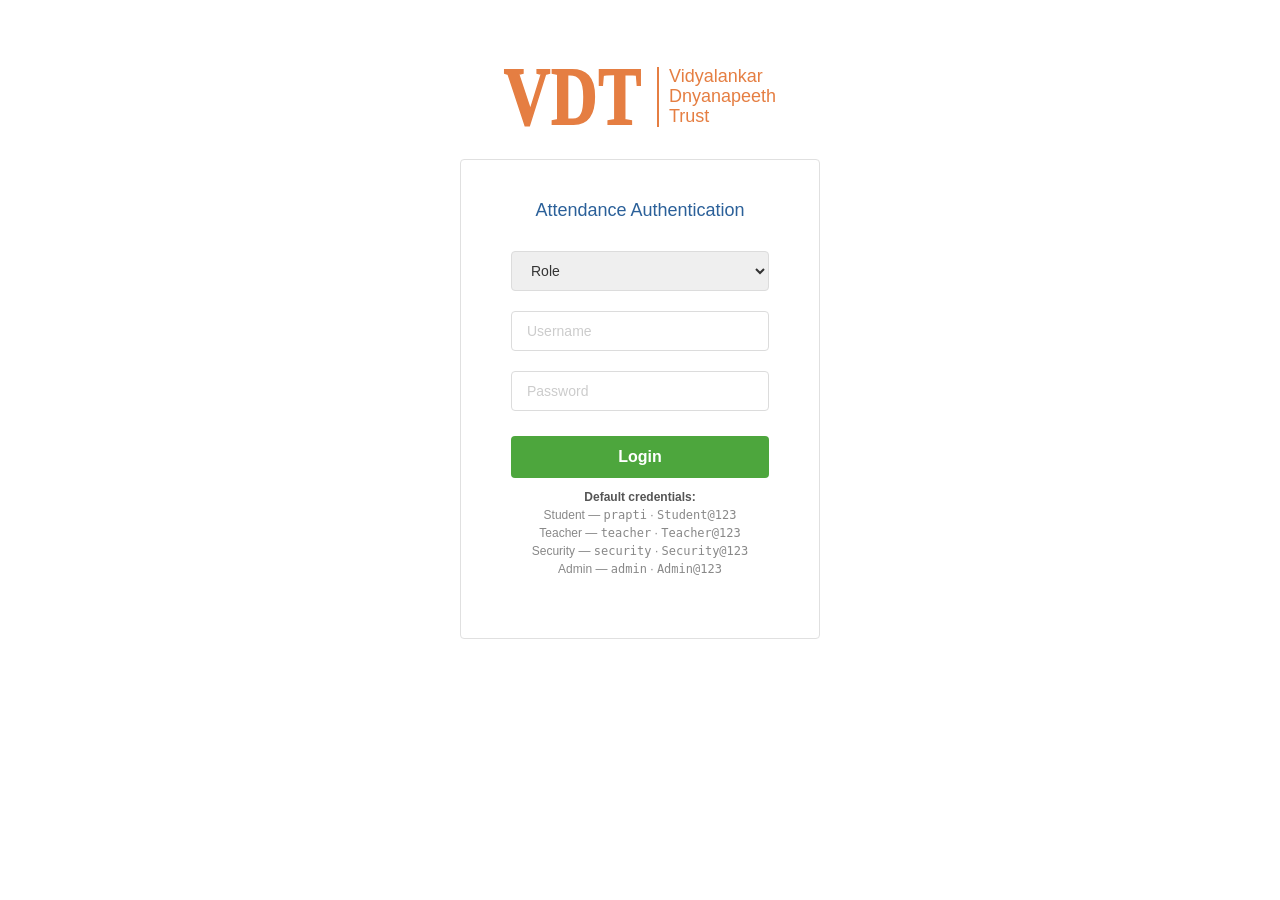
<file: frontend/index.html>
<!DOCTYPE html>
<html lang="en">
<head>
    <meta charset="UTF-8">
    <meta name="viewport" content="width=device-width, initial-scale=1.0">
    <title>SmartAttendance – Login</title>
    <meta name="description" content="SmartAttendance login portal for Vidyalankar Dnyanapeeth Trust. Select your role and sign in.">
    <link rel="stylesheet" href="shared.css">
    <style>
        body {
            display: flex;
            flex-direction: column;
            align-items: center;
            background-color: #ffffff;
            padding-top: 60px;
            min-height: 100vh;
        }

        .logo-container {
            display: flex;
            align-items: center;
            margin-bottom: 25px;
        }
        .logo-vdt {
            font-family: 'Castellar', 'Algerian', 'Georgia', serif;
            font-size: 64px;
            font-weight: bold;
            color: #e57e42;
            margin-right: 15px;
            letter-spacing: 1px;
            -webkit-text-stroke: 1.5px #e57e42;
            transform: scaleY(1.3);
            display: inline-block;
        }
        .logo-text {
            color: #e57e42;
            font-family: 'Segoe UI', Arial, sans-serif;
            font-size: 18px;
            line-height: 1.1;
            border-left: 2px solid #e57e42;
            padding-left: 10px;
        }

        .login-card {
            width: 360px;
            border: 1px solid #e0e0e0;
            padding: 40px 50px;
            background-color: #fff;
            border-radius: 4px;
        }
        .login-card h3 {
            text-align: center;
            color: #2b6099;
            font-weight: 500;
            font-size: 18px;
            margin-top: 0;
            margin-bottom: 30px;
        }
        .form-group { margin-bottom: 20px; }

        input[type="text"],
        input[type="password"],
        select {
            width: 100%;
            padding: 10px 15px;
            border: 1px solid #dcdcdc;
            border-radius: 4px;
            box-sizing: border-box;
            font-size: 14px;
            color: #333;
            outline: none;
            height: 40px;
        }
        input::placeholder { color: #cccccc; }
        select:invalid    { color: #cccccc; }
        select option     { color: #333; }

        .login-btn {
            width: 100%;
            padding: 10px;
            background-color: #4da63d;
            border: none;
            color: white;
            border-radius: 4px;
            cursor: pointer;
            font-size: 16px;
            font-weight: bold;
            margin-top: 5px;
            margin-bottom: 40px;
            height: 42px;
        }
        .login-btn:hover { background-color: #439634; }

        .error-message {
            color: #d82b2b;
            font-size: 13px;
            margin-bottom: 15px;
            text-align: center;
            display: none;
        }

        /* ── Demo credentials notice ── */
        .demo-note {
            font-size: 12px;
            color: #888;
            text-align: center;
            margin-top: -30px;
            margin-bottom: 20px;
            line-height: 1.5;
        }
        .demo-note strong { color: #555; }
    </style>
</head>
<body>

<div class="logo-container">
    <div class="logo-vdt">VDT</div>
    <div class="logo-text">
        Vidyalankar<br>
        Dnyanapeeth<br>
        Trust
    </div>
</div>

<div class="login-card">
    <h3>Attendance Authentication</h3>

    <!--
      NOTE: This login is DEMO-ONLY (frontend-only role routing).
      No real authentication or session management is implemented.
      A backend login endpoint (/api/auth/login) will replace this.
    -->
    <div class="error-message" id="errorMsg" role="alert"></div>
    <div id="infoMsg" style="display:none; color:#2e7d32; background:#e8f5e9; border:1px solid #81c784; padding:8px 12px; border-radius:4px; font-size:13px; margin-bottom:15px; text-align:center;" role="status"></div>

    <form id="loginForm" novalidate>
        <div class="form-group">
            <select id="role" name="role" aria-label="Select role">
                <option value="" disabled selected hidden>Role</option>
                <option value="student">Student</option>
                <option value="teacher">Teacher</option>
                <option value="security">Security</option>
                <option value="admin">Administrator</option>
            </select>
        </div>
        <div class="form-group">
            <input type="text" id="username" name="username" placeholder="Username" required autocomplete="username">
        </div>
        <div class="form-group">
            <input type="password" id="password" name="password" placeholder="Password" required autocomplete="current-password">
        </div>
        <button type="submit" class="login-btn" id="loginBtn">Login</button>
    </form>

    <p class="demo-note">
        <strong>Default credentials:</strong><br>
        Student — <code>prapti</code> · <code>Student@123</code><br>
        Teacher — <code>teacher</code> · <code>Teacher@123</code><br>
        Security — <code>security</code> · <code>Security@123</code><br>
        Admin — <code>admin</code> · <code>Admin@123</code>
    </p>
</div>

<script src="auth.js"></script>
<script>
    // Make select text colour work once a value is chosen
    document.getElementById('role').addEventListener('change', function () {
        this.style.color = '#333';
    });

    // Check for query param notices (session_expired, logged_out)
    (function checkUrlNotices() {
        const params = new URLSearchParams(window.location.search);
        if (params.get('session_expired')) {
            showError('Your session has expired or is invalid. Please sign in again.');
        } else if (params.get('logged_out')) {
            showInfo('You have been logged out successfully.');
        } else if (params.get('access_denied')) {
            showError('Access denied. Please log in with an authorized account.');
        }
    })();

    document.getElementById('loginForm').addEventListener('submit', async function (event) {
        event.preventDefault();

        const username = document.getElementById('username').value.trim();
        const password = document.getElementById('password').value;
        const loginBtn = document.getElementById('loginBtn');

        // Clear previous notifications
        showError('');
        showInfo('');

        if (!username) { showError('Please enter a username.'); return; }
        if (!password) { showError('Please enter a password.'); return; }

        loginBtn.disabled = true;
        loginBtn.textContent = 'Signing in…';

        const controller = new AbortController();
        const timeoutId = setTimeout(() => controller.abort(), 8000);

        try {
            const resp = await fetch(`${BACKEND_URL}/api/auth/login`, {
                method: 'POST',
                headers: { 'Content-Type': 'application/json' },
                body: JSON.stringify({ username: username, password: password }),
                signal: controller.signal
            });
            clearTimeout(timeoutId);

            const data = await resp.json().catch(() => ({}));

            if (!resp.ok) {
                // Reject invalid credentials with generic message
                const msg = data.detail || 'Invalid username or password. Please try again.';
                showError(msg);
                loginBtn.disabled = false;
                loginBtn.textContent = 'Login';
                return;
            }

            // Save token and profile to sessionStorage
            setSession(data.access_token, data.user);

            // Authoritative server-returned role determines dashboard routing
            const userRole = (data.user && data.user.role ? data.user.role : '').toLowerCase();

            switch (userRole) {
                case 'student':
                    window.location.href = 'student_dashboard.html';
                    break;
                case 'teacher':
                    window.location.href = 'teacher_dashboard.html';
                    break;
                case 'security':
                    window.location.href = 'security_dashboard.html';
                    break;
                case 'admin':
                    // Route administrator to management dashboard
                    window.location.href = 'teacher_dashboard.html';
                    break;
                default:
                    showError(`Unknown role '${userRole}'. Please contact the system administrator.`);
                    loginBtn.disabled = false;
                    loginBtn.textContent = 'Login';
            }

        } catch (err) {
            clearTimeout(timeoutId);
            console.error('[SmartAttendance] Login error:', err);
            if (err.name === 'AbortError') {
                showError('Authentication request timed out. Please check if the backend is running.');
            } else {
                showError('Unable to connect to authentication server. Please verify the backend is running at ' + BACKEND_URL);
            }
            loginBtn.disabled = false;
            loginBtn.textContent = 'Login';
        }
    });

    function showError(message) {
        const el = document.getElementById('errorMsg');
        el.textContent = message;
        el.style.display = message ? 'block' : 'none';
        if (message) {
            document.getElementById('infoMsg').style.display = 'none';
        }
    }

    function showInfo(message) {
        const el = document.getElementById('infoMsg');
        el.textContent = message;
        el.style.display = message ? 'block' : 'none';
        if (message) {
            document.getElementById('errorMsg').style.display = 'none';
        }
    }
</script>

</body>
</html>
</file>
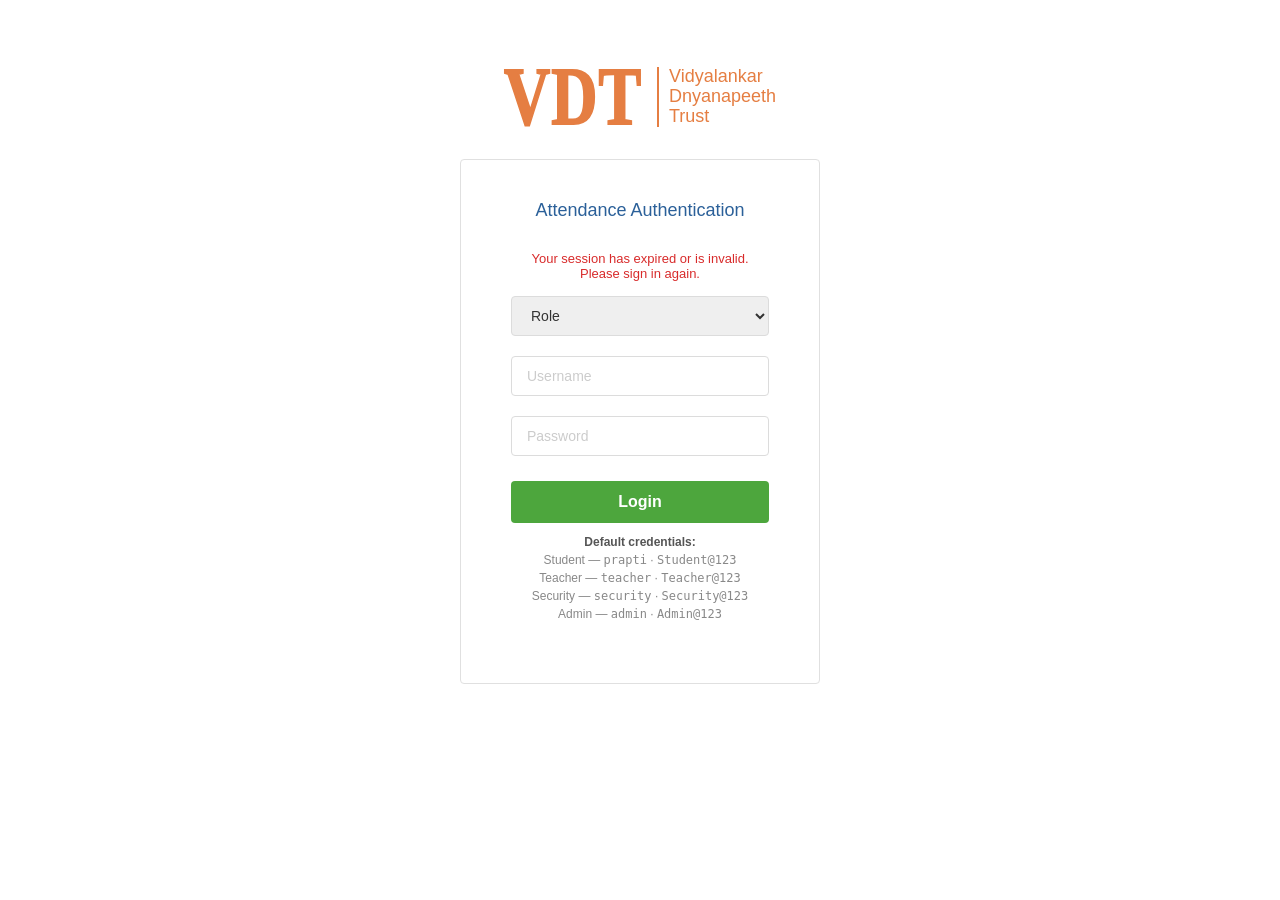
<file: frontend/security_dashboard.html>
<!DOCTYPE html>
<html lang="en">
<head>
    <meta charset="UTF-8">
    <meta name="viewport" content="width=device-width, initial-scale=1.0">
    <title>Security Dashboard – SmartAttendance</title>
    <meta name="description" content="Gate security monitoring: live camera feed, real-time AI face recognition, and attendance tracking.">
    <link rel="stylesheet" href="shared.css">
    <style>
        .two-col {
            display: grid;
            grid-template-columns: 2fr 1fr;
            gap: 20px;
        }
        .card h2 { color: #333; }

        /* Stats panel in right column */
        .status-stats { grid-template-columns: 1fr; }
        .stat-box span { font-size: 24px; color: #333; }
        .stat-box label { font-size: 12px; text-transform: uppercase; }

        /* Real-time face overlay box */
        .mock-box {
            position: absolute;
            border: 2px solid #4da63d;
            display: none;
            pointer-events: none;
            transition: all 0.12s ease-out;
            box-sizing: border-box;
            z-index: 5;
        }
        .mock-label {
            position: absolute;
            top: -24px;
            left: -2px;
            background: #4da63d;
            color: white;
            padding: 2px 8px;
            font-size: 12px;
            font-weight: bold;
            border-radius: 2px;
            white-space: nowrap;
        }

        .camera-controls {
            display: flex;
            gap: 15px;
            justify-content: center;
        }

        /* Scrollable event / alert tables */
        .table-container { max-height: 300px; overflow-y: auto; }
        th { position: sticky; top: 0; background: #f8f9fa; z-index: 2; }

        .unknown-img {
            width: 44px;
            height: 44px;
            background-color: #222;
            border-radius: 4px;
            object-fit: cover;
            border: 1px solid #444;
            display: block;
        }

        /* Backend connectivity banner */
        .backend-banner {
            border-radius: 6px;
            padding: 9px 14px;
            font-size: 13px;
            margin-bottom: 14px;
            display: flex;
            align-items: center;
            gap: 8px;
            font-weight: 500;
        }
        .backend-banner.connected {
            background: #e8f5e9;
            border: 1px solid #81c784;
            color: #2e7d32;
        }
        .backend-banner.disconnected {
            background: #ffebee;
            border: 1px solid #ef5350;
            color: #c62828;
        }
        .backend-banner.checking {
            background: #fff3cd;
            border: 1px solid #ffc107;
            color: #856404;
        }

        .empty-row-text {
            text-align: center;
            color: #888;
            padding: 20px 10px;
        }

        .badge-session {
            display: inline-block;
            padding: 2px 6px;
            font-size: 11px;
            font-weight: bold;
            border-radius: 3px;
            background: #e3f2fd;
            color: #1976d2;
            margin-left: 6px;
        }

        @media (max-width: 900px) {
            .two-col { grid-template-columns: 1fr; }
        }
    </style>
</head>
<body>

<!-- Dark header for security page -->
<div class="header header--dark">
    <h1>Security Dashboard</h1>
    <div style="display:flex; align-items:center; gap:15px;">
        <span style="color:white; font-weight:bold;">Security Officer</span>
        <a href="index.html" class="logout-btn" id="logoutBtn">Logout</a>
    </div>
</div>

<div class="container two-col">

    <!-- ── Left column ───────────────────────────────────── -->
    <div class="left-column">

        <!-- Camera feed -->
        <div class="card">
            <h2>Live Camera Monitor</h2>

            <div class="backend-banner checking" id="backendBanner">
                <span id="backendBannerIcon">⏳</span>
                <span id="backendBannerText">Connecting to backend at http://127.0.0.1:8000...</span>
            </div>

            <div class="camera-container" id="cameraBox">
                <span id="cameraPlaceholder">Camera Inactive</span>
                <video id="videoElement" autoplay playsinline muted aria-label="Gate camera feed"></video>
                
                <!-- Face-bounding-box overlay -->
                <div class="mock-box" id="faceBox" aria-hidden="true">
                    <div class="mock-label" id="faceLabel">Scanning…</div>
                </div>

                <!-- In-page camera error panel (hidden by default) -->
                <div id="cameraError" style="
                    display:none;
                    position:absolute; inset:0;
                    background:rgba(0,0,0,0.85);
                    color:#fff;
                    flex-direction:column;
                    align-items:center;
                    justify-content:center;
                    text-align:center;
                    padding:20px;
                    gap:10px;
                    border-radius:8px;
                    z-index:10;
                ">
                    <div style="font-size:2rem;">📷</div>
                    <div id="cameraErrorTitle" style="font-size:1.1rem; font-weight:bold; color:#f87171;"></div>
                    <div id="cameraErrorMsg"  style="font-size:0.85rem; color:#d1d5db; line-height:1.5;"></div>
                    <button onclick="hideCameraError()" style="
                        margin-top:8px; padding:6px 16px;
                        background:#4da63d; border:none; border-radius:4px;
                        color:white; cursor:pointer; font-size:13px;
                    ">Dismiss</button>
                </div>
            </div>

            <div class="camera-controls">
                <button class="btn btn-start" id="startCamBtn">Activate Camera</button>
                <button class="btn btn-stop"  id="stopCamBtn" style="display:none;">Deactivate Camera</button>
            </div>
        </div>

        <!-- Recent events table -->
        <div class="card">
            <h2>Recent Recognition Events</h2>
            <div class="table-container">
                <table>
                    <thead>
                        <tr>
                            <th scope="col">Time</th>
                            <th scope="col">Date</th>
                            <th scope="col">Person Detected</th>
                            <th scope="col">Status</th>
                        </tr>
                    </thead>
                    <tbody id="recentEventsBody">
                        <tr><td colspan="4" class="empty-row-text">Loading events from database...</td></tr>
                    </tbody>
                </table>
            </div>
        </div>
    </div>

    <!-- ── Right column ──────────────────────────────────── -->
    <div class="right-column">

        <!-- Status counters -->
        <div class="card">
            <h2>Status</h2>
            <div class="stats-grid status-stats">
                <div class="stat-box">
                    <span id="camStatusText" style="color:#666;">Inactive</span>
                    <label>Camera Status</label>
                </div>
                <div class="stat-box">
                    <span id="recognizedCount" style="color:#4da63d;">0</span>
                    <label>Gate Observations Today</label>
                </div>
                <div class="stat-box">
                    <span id="unknownCount" style="color:#d82b2b;">0</span>
                    <label>Unknown Faces (Session)</label>
                </div>
            </div>
        </div>

        <!-- Unknown-face alerts table -->
        <div class="card">
            <h2>Unknown Face Detections</h2>
            <div class="table-container">
                <table>
                    <thead>
                        <tr>
                            <th scope="col">Snapshot</th>
                            <th scope="col">Time / Date</th>
                            <th scope="col">Status</th>
                            <th scope="col">Action</th>
                        </tr>
                    </thead>
                    <tbody id="unknownFacesBody">
                        <tr id="noAlertsRow"><td colspan="4" class="empty-row-text">No unknown faces detected yet.</td></tr>
                    </tbody>
                </table>
            </div>
        </div>

        <!-- Guest Registration Card -->
        <div class="card" id="guestRegCard" style="margin-top:20px;">
            <h2 style="color:#2b6099; border-bottom:1px solid #eee; padding-bottom:10px;">Register & Approve Guest</h2>
            <p style="font-size:13px; color:#666; margin-top:-5px; margin-bottom:15px;">
                Select an unknown face snapshot from above or upload a face image to approve a guest pass.
            </p>

            <div id="guestRegAlert" style="display:none; padding:10px 14px; border-radius:4px; font-size:13px; margin-bottom:15px; font-weight:500;"></div>

            <form id="guestRegForm" novalidate>
                <div style="display:flex; gap:15px; align-items:center; margin-bottom:15px; background:#f8f9fa; padding:12px; border-radius:6px; border:1px solid #e9ecef;">
                    <div id="guestFacePreviewBox" style="width:68px; height:68px; border-radius:4px; background:#e0e0e0; display:flex; align-items:center; justify-content:center; overflow:hidden; border:1px solid #ccc; flex-shrink:0;">
                        <img id="guestFacePreview" src="" alt="Guest face preview" style="width:100%; height:100%; object-fit:cover; display:none;">
                        <span id="guestFacePlaceholder" style="font-size:24px; color:#888;">👤</span>
                    </div>
                    <div style="flex-grow:1;">
                        <div style="font-weight:600; font-size:13px; color:#333;" id="guestFaceStatus">No face selected</div>
                        <div style="font-size:12px; color:#666; margin-top:2px;">Click "Register" on an unknown detection above</div>
                        <input type="hidden" id="guestImageBase64">
                    </div>
                </div>

                <div class="form-group" style="margin-bottom:12px;">
                    <label style="display:block; font-size:12px; font-weight:600; color:#555; margin-bottom:4px;">Guest Full Name *</label>
                    <input type="text" id="guestFullName" placeholder="e.g. Dr. Rajesh Gupta" required style="width:100%; padding:8px 10px; border:1px solid #ccc; border-radius:4px; font-size:14px; box-sizing:border-box;">
                </div>

                <div style="display:grid; grid-template-columns:1fr 1fr; gap:10px; margin-bottom:12px;">
                    <div>
                        <label style="display:block; font-size:12px; font-weight:600; color:#555; margin-bottom:4px;">Purpose of Visit *</label>
                        <input type="text" id="guestPurpose" placeholder="e.g. Guest Lecture / Campus Visit" required style="width:100%; padding:8px 10px; border:1px solid #ccc; border-radius:4px; font-size:14px; box-sizing:border-box;">
                    </div>
                    <div>
                        <label style="display:block; font-size:12px; font-weight:600; color:#555; margin-bottom:4px;">Host / Person to Meet *</label>
                        <input type="text" id="guestHost" placeholder="e.g. Prof. Deshmukh" required style="width:100%; padding:8px 10px; border:1px solid #ccc; border-radius:4px; font-size:14px; box-sizing:border-box;">
                    </div>
                </div>

                <div style="display:grid; grid-template-columns:1fr 1fr; gap:10px; margin-bottom:15px;">
                    <div>
                        <label style="display:block; font-size:12px; font-weight:600; color:#555; margin-bottom:4px;">Contact Phone</label>
                        <input type="tel" id="guestPhone" placeholder="e.g. +91 9876543210" style="width:100%; padding:8px 10px; border:1px solid #ccc; border-radius:4px; font-size:14px; box-sizing:border-box;">
                    </div>
                    <div>
                        <label style="display:block; font-size:12px; font-weight:600; color:#555; margin-bottom:4px;">Pass Valid Until</label>
                        <input type="datetime-local" id="guestValidUntil" style="width:100%; padding:8px 10px; border:1px solid #ccc; border-radius:4px; font-size:13px; box-sizing:border-box;">
                    </div>
                </div>

                <button type="submit" class="btn btn-start" id="guestSubmitBtn" style="width:100%; padding:10px; font-size:14px;">Register & Approve Guest</button>
            </form>
        </div>

        <!-- Active Approved Guests Table Card -->
        <div class="card" id="approvedGuestsCard" style="margin-top:20px;">
            <div style="display:flex; justify-content:space-between; align-items:center; margin-bottom:10px; border-bottom:1px solid #eee; padding-bottom:8px;">
                <h2 style="margin:0; border-bottom:none; padding-bottom:0;">Approved Guests (Active)</h2>
                <button type="button" class="btn btn-view" style="font-size:12px; padding:5px 10px;" onclick="loadGuests()">Refresh</button>
            </div>
            <div class="table-container" style="max-height:220px; overflow-y:auto;">
                <table>
                    <thead>
                        <tr>
                            <th scope="col">ID / Photo</th>
                            <th scope="col">Guest Name</th>
                            <th scope="col">Host & Purpose</th>
                            <th scope="col">Valid Until</th>
                            <th scope="col">Action</th>
                        </tr>
                    </thead>
                    <tbody id="approvedGuestsBody">
                        <tr id="noGuestsRow"><td colspan="5" class="empty-row-text">No active approved guests currently registered.</td></tr>
                    </tbody>
                </table>
            </div>
        </div>
    </div>
</div><!-- /container -->

<script src="auth.js"></script>
<script>
    /* ── Configuration ── (all timing in milliseconds/seconds) */
    const RECOGNITION_INTERVAL_MS   = 1400;  // Webcam frame analysis interval (ms)
    const CAMERA_ID                  = 'gate_webcam'; // Camera identifier — sent to backend for per-camera deduplication

    /* ── DOM refs ── */
    const startBtn       = document.getElementById('startCamBtn');
    const stopBtn        = document.getElementById('stopCamBtn');
    const video          = document.getElementById('videoElement');
    const placeholder    = document.getElementById('cameraPlaceholder');
    const cameraBox      = document.getElementById('cameraBox');
    const faceBox        = document.getElementById('faceBox');
    const faceLabel      = document.getElementById('faceLabel');
    const backendBanner  = document.getElementById('backendBanner');
    const backendBannerIcon = document.getElementById('backendBannerIcon');
    const backendBannerText = document.getElementById('backendBannerText');
    const logoutBtn      = document.getElementById('logoutBtn');

    /* ── State ── */
    let currentUser         = null;
    let mediaStream         = null;
    let recognitionInterval = null;
    let isProcessingFrame   = false;
    let backendReady        = false;
    let todayAttendanceCount= 0;  // unique attendance records from DB
    let unknownSessionCount = 0;  // unique unknown-person EVENTS (not raw frames)
    // Set of student names/roll_nos already marked present in this session.
    // Guards against duplicate /api/attendance/mark requests from the frontend.
    const markedStudentsThisSession = new Set();
    // Set of event row keys already shown in tables — prevents duplicate DOM rows
    // when polled data overlaps with live detections.
    const shownEventKeys = new Set();

    // Hidden canvas for video frame extraction
    const captureCanvas = document.createElement('canvas');

    /* ── Normalize URL: redirect from [::] to localhost if needed ── */
    if (window.location.hostname === '::' || window.location.hostname === '[::]') {
        const portStr = window.location.port ? `:${window.location.port}` : '';
        window.location.replace(`http://localhost${portStr}${window.location.pathname}${window.location.search}`);
    }

    /* ── Check Backend Status ── */
    async function checkBackendHealth() {
        try {
            const resp = await fetch(`${BACKEND_URL}/api/health`, { method: 'GET' });
            if (resp.ok) {
                const health = await resp.json();
                backendReady = health.status === 'ok' && health.ml_ready;
                backendBanner.className = 'backend-banner connected';
                backendBannerIcon.textContent = '🟢';
                backendBannerText.textContent = `Backend Online: YuNet Detector & SFace Recognizer loaded (${health.total_students} students registered)`;
                return true;
            } else {
                throw new Error(`HTTP ${resp.status}`);
            }
        } catch (err) {
            backendReady = false;
            backendBanner.className = 'backend-banner disconnected';
            backendBannerIcon.textContent = '⚠️';
            backendBannerText.innerHTML = `Backend offline at <code>${BACKEND_URL}</code>. Start with: <code>./.venv/bin/python3 run.py</code> in <code>backend/</code>.`;
            return false;
        }
    }

    /* ── Load Gate Observations & Security Events from Backend ── */
    async function loadGateSecurityEvents() {
        try {
            const resp = await fetch(`${BACKEND_URL}/api/security/events?limit=30`, {
                headers: getAuthHeaders()
            });
            if (handleAuthResponseError(resp)) return;
            if (resp.ok) {
                const events = await resp.json();
                const gateEvents = events.filter(e => e.event_type === 'GATE_OBSERVATION' || e.event_type === 'UNKNOWN_ALERT');
                todayAttendanceCount = gateEvents.length;
                document.getElementById('recognizedCount').textContent = todayAttendanceCount;

                // Track observed identities in this session
                gateEvents.forEach(e => {
                    if (e.name) markedStudentsThisSession.add(e.name.toLowerCase());
                });

                const tbody = document.getElementById('recentEventsBody');
                tbody.innerHTML = '';
                if (gateEvents.length === 0) {
                    tbody.innerHTML = '<tr><td colspan="4" class="empty-row-text">No gate observations recorded today yet. Activate camera to start.</td></tr>';
                } else {
                    gateEvents.forEach(e => {
                        const simStr = e.similarity ? ` (${Math.round(e.similarity * 100)}%)` : '';
                        const dateStr = e.timestamp ? e.timestamp.split(' ')[0] : '';
                        const timeStr = e.timestamp ? e.timestamp.split(' ')[1] : '';
                        let statusText = 'Known Student — Gate Observation';
                        let statusClass = 'status-recognized';
                        if (e.event_type === 'UNKNOWN_ALERT') {
                            statusText = 'Security Alert (Unknown)';
                            statusClass = 'status-unknown';
                        } else if (e.identity_category === 'GUEST') {
                            statusText = 'Approved Guest Pass';
                            statusClass = 'status-present';
                        }
                        addRecentEventRow(timeStr, dateStr, `${e.name}${simStr}`, statusText, statusClass, false);
                    });
                }
            }
        } catch (err) {
            console.error('[SmartAttendance] Could not load gate observations:', err);
            const tbody = document.getElementById('recentEventsBody');
            tbody.innerHTML = '<tr><td colspan="4" class="empty-row-text">Could not load gate records from backend.</td></tr>';
        }
    }

    /* ── Camera Error Helpers ── */
    function showCameraError(title, msg) {
        const box = document.getElementById('cameraError');
        document.getElementById('cameraErrorTitle').textContent = title;
        document.getElementById('cameraErrorMsg').innerHTML     = msg;
        box.style.display = 'flex';
        placeholder.style.display = 'none';
    }
    function hideCameraError() {
        document.getElementById('cameraError').style.display = 'none';
        placeholder.style.display = 'block';
    }

    /* ── Start Camera ── */
    startBtn.addEventListener('click', async () => {
        hideCameraError();

        // Ensure backend status is fresh
        await checkBackendHealth();

        // Secure-context check
        if (!navigator.mediaDevices || !navigator.mediaDevices.getUserMedia) {
            showCameraError(
                'Camera API Unavailable',
                'Browser camera access requires a <strong>secure context</strong>.<br><br>' +
                'Make sure you open <code>http://localhost:8080/security_dashboard.html</code> ' +
                '(not a <code>file://</code> URL or <code>[::]</code> host).<br><br>' +
                'Current origin: <code>' + window.location.origin + '</code>'
            );
            return;
        }

        try {
            mediaStream = await navigator.mediaDevices.getUserMedia({
                video: { width: { ideal: 1280 }, height: { ideal: 720 }, facingMode: 'user' },
                audio: false
            });
            video.srcObject = mediaStream;
            video.style.display = 'block';
            placeholder.style.display = 'none';
            startBtn.style.display = 'none';
            stopBtn.style.display = 'block';
            document.getElementById('camStatusText').textContent = 'Monitoring';
            document.getElementById('camStatusText').style.color = '#4da63d';

            // Wait until video is playing before starting recognition loop
            video.onloadedmetadata = () => {
                video.play();
                startRecognitionLoop();
            };

        } catch (err) {
            console.error('[SmartAttendance] Security camera error:', err.name, err.message);

            let title, msg;
            switch (err.name) {
                case 'NotAllowedError':
                case 'PermissionDeniedError':
                    title = 'Camera Permission Denied';
                    msg   = 'The browser blocked camera access for this site.<br><br>' +
                            '<strong>To fix:</strong><br>' +
                            '1. Click the <strong>🔒 or 📷</strong> icon in the browser address bar<br>' +
                            '2. Set <em>Camera</em> to <strong>Allow</strong><br>' +
                            '3. Reload this page (<code>http://localhost:8080</code>)<br><br>' +
                            '<strong>macOS check:</strong> System Settings → Privacy & Security → Camera → Enable your browser.';
                    break;
                case 'NotFoundError':
                case 'DevicesNotFoundError':
                    title = 'No Camera Found';
                    msg   = 'No webcam detected on this machine. Check your camera connection or privacy cover.';
                    break;
                case 'NotReadableError':
                case 'TrackStartError':
                    title = 'Camera Already in Use';
                    msg   = 'Another app is currently using the camera.<br><br>' +
                            'Please close FaceTime, Zoom, Teams, or any running Python webcam script.';
                    break;
                default:
                    title = 'Camera Error (' + err.name + ')';
                    msg   = err.message || 'Unknown camera initialization error.';
            }
            showCameraError(title, msg);
        }
    });

    /* ── Stop Camera ── */
    function stopCamera() {
        if (recognitionInterval) {
            clearInterval(recognitionInterval);
            recognitionInterval = null;
        }
        isProcessingFrame = false;

        if (mediaStream) {
            mediaStream.getTracks().forEach(t => t.stop());
            mediaStream = null;
        }
        video.srcObject = null;
        video.style.display       = 'none';
        placeholder.style.display = 'block';
        startBtn.style.display    = 'block';
        stopBtn.style.display     = 'none';
        faceBox.style.display     = 'none';
        document.getElementById('camStatusText').textContent = 'Inactive';
        document.getElementById('camStatusText').style.color = '#666';
    }

    stopBtn.addEventListener('click', stopCamera);

    // Stop tracks on page unload or logout
    window.addEventListener('beforeunload', stopCamera);
    logoutBtn.addEventListener('click', stopCamera);

    /* ── Real Webcam Recognition Loop ── */
    function startRecognitionLoop() {
        if (recognitionInterval) clearInterval(recognitionInterval);
        recognitionInterval = setInterval(processWebcamFrame, RECOGNITION_INTERVAL_MS);
    }

    async function processWebcamFrame() {
        if (!mediaStream || isProcessingFrame || video.paused || video.ended || !video.videoWidth) {
            return;
        }

        isProcessingFrame = true;

        try {
            // Draw current video frame to canvas
            const vw = video.videoWidth;
            const vh = video.videoHeight;
            captureCanvas.width  = vw;
            captureCanvas.height = vh;
            const ctx = captureCanvas.getContext('2d');
            ctx.drawImage(video, 0, 0, vw, vh);

            // Convert canvas frame to JPEG Blob
            const blob = await new Promise(resolve => captureCanvas.toBlob(resolve, 'image/jpeg', 0.85));
            if (!blob) {
                isProcessingFrame = false;
                return;
            }

            const formData = new FormData();
            formData.append('file', blob, 'webcam_frame.jpg');

            const resp = await fetch(`${BACKEND_URL}/api/recognize?camera_id=${encodeURIComponent(CAMERA_ID)}`, {
                method: 'POST',
                headers: getAuthHeaders(),
                body: formData,
            });

            if (resp.status === 401) {
                stopCamera();
                clearSession();
                window.location.replace('index.html?session_expired=1');
                return;
            }
            if (resp.status === 403) {
                console.error('[SmartAttendance] 403 Forbidden on /api/recognize');
                stopCamera();
                alert('Access Denied (403): You do not have permission to run face recognition.');
                return;
            }

            if (!resp.ok) {
                console.warn(`[SmartAttendance] /api/recognize returned HTTP ${resp.status}`);
                isProcessingFrame = false;
                return;
            }

            const data = await resp.json();
            handleRecognitionResults(data, vw, vh);

        } catch (err) {
            console.error('[SmartAttendance] Recognition frame network error:', err);
        } finally {
            isProcessingFrame = false;
        }
    }

    /* ── Handle Recognition Results from ML Backend ── */
    function handleRecognitionResults(data, videoW, videoH) {
        const now = new Date();
        const timeStr = now.toLocaleTimeString([], { hour: '2-digit', minute: '2-digit', second: '2-digit' });
        const dateStr = now.toISOString().split('T')[0];

        const results = data.results || [];
        const detectedFaces = results.filter(r => r.status !== 'NO_FACE');

        if (detectedFaces.length === 0) {
            faceBox.style.display = 'none';
            return;
        }

        // Display bounding box for the first prominent detected face
        const primaryFace = detectedFaces[0];
        updateBoundingBox(
            primaryFace.bbox,
            videoW,
            videoH,
            primaryFace.name,
            primaryFace.similarity,
            primaryFace.status,
            primaryFace.identity_category,
            primaryFace.box_color,
            primaryFace.label
        );

        // Process each detected face based on authoritative backend category
        detectedFaces.forEach(face => {
            const category = face.identity_category || 'UNKNOWN_PERSON';
            const name = face.name;
            const simScore = face.similarity;

            if (category === 'REGISTERED_STUDENT') {
                handleRecognizedFace(name, simScore, timeStr, dateStr);
            } else if (category === 'APPROVED_GUEST') {
                handleApprovedGuest(name, face.guest_id, simScore, timeStr, dateStr);
            } else if (category === 'INCONCLUSIVE') {
                handleInconclusiveFace(simScore, timeStr, dateStr);
            } else {
                handleUnknownFace(simScore, timeStr, dateStr, face.bbox);
            }
        });
    }

    /* ── Bounding Box Overlay Positioning (4 Distinct States) ── */
    function updateBoundingBox(bbox, videoW, videoH, name, similarity, status, category, boxColor, customLabel) {
        if (!bbox || bbox.w === 0 || bbox.h === 0) {
            faceBox.style.display = 'none';
            return;
        }

        const videoRect = video.getBoundingClientRect();
        const containerRect = cameraBox.getBoundingClientRect();

        const scaleX = videoRect.width / videoW;
        const scaleY = videoRect.height / videoH;

        const left   = (videoRect.left - containerRect.left) + (bbox.x * scaleX);
        const top    = (videoRect.top  - containerRect.top)  + (bbox.y * scaleY);
        const width  = bbox.w * scaleX;
        const height = bbox.h * scaleY;

        faceBox.style.left      = `${Math.max(0, left)}px`;
        faceBox.style.top       = `${Math.max(0, top)}px`;
        faceBox.style.width     = `${width}px`;
        faceBox.style.height    = `${height}px`;
        faceBox.style.transform = 'none';
        faceBox.style.display   = 'block';

        const pct = Math.round(similarity * 100);

        let colorCode = '#d82b2b'; // default red
        let labelText = `Unknown Person (${pct}%)`;

        if (category === 'REGISTERED_STUDENT' || boxColor === 'green') {
            colorCode = '#4da63d';
            labelText = `🎓 KNOWN STUDENT — GATE OBSERVATION (${pct}%)`;
        } else if (category === 'APPROVED_GUEST' || boxColor === 'orange') {
            colorCode = '#e67e22'; // distinct vibrant orange
            labelText = `👤 APPROVED GUEST: ${name} (${pct}%)`;
        } else if (category === 'INCONCLUSIVE' || boxColor === 'yellow') {
            colorCode = '#d4ac0d';
            labelText = `❓ Check Required (${pct}%)`;
        } else {
            colorCode = '#d82b2b';
            labelText = `⚠️ UNKNOWN: Access Not Authorized`;
        }

        if (customLabel) {
            labelText = customLabel;
        }

        faceBox.style.borderColor       = colorCode;
        faceLabel.style.backgroundColor = colorCode;
        faceLabel.textContent           = labelText;
    }

    /* ── Registered Student: Campus Gate Observation (NEVER Marks Classroom Attendance) ── */
    function handleRecognizedFace(name, similarity, timeStr, dateStr) {
        const lowerName = name.toLowerCase();

        if (!markedStudentsThisSession.has(lowerName)) {
            markedStudentsThisSession.add(lowerName);
            todayAttendanceCount++;
            document.getElementById('recognizedCount').textContent = todayAttendanceCount;

            const pct = Math.round(similarity * 100);
            addRecentEventRow(timeStr, dateStr, `Student: ${name} (${pct}%)`, 'Known Student — Gate Observation', 'status-recognized', true);
        }
    }

    /* ── Approved Guest Recognized: Audit Entry (Never Marks Student Attendance) ── */
    function handleApprovedGuest(name, guestId, similarity, timeStr, dateStr) {
        const key = `${guestId || name}_${timeStr.slice(0, 5)}`;
        if (!markedStudentsThisSession.has(key)) {
            markedStudentsThisSession.add(key);
            addRecentEventRow(timeStr, dateStr, `Guest: ${name}`, 'Approved Guest Pass', 'status-present', true);
        }
    }

    /* ── Inconclusive Face Detected ── */
    function handleInconclusiveFace(similarity, timeStr, dateStr) {
        // Cooldown notification in events table
        const key = `inconclusive_${timeStr.slice(0, 5)}`;
        if (!markedStudentsThisSession.has(key)) {
            markedStudentsThisSession.add(key);
            addRecentEventRow(timeStr, dateStr, 'Unverified Face', 'Check Required', 'status-unknown', true);
        }
    }

    /* ── Unknown Face: Log Alert & Capture Thumbnail for Registration ── */
    // Throttle key: one DOM row per ~1-minute window per camera session
    let _lastUnknownRowMinute = '';
    function handleUnknownFace(similarity, timeStr, dateStr, bbox) {
        // Only add ONE unknown row per minute-window in this session
        const minuteKey = `${dateStr}:${timeStr.slice(0, 5)}`;
        if (!shownEventKeys.has(minuteKey)) {
            shownEventKeys.add(minuteKey);
            unknownSessionCount++;
            document.getElementById('unknownCount').textContent = unknownSessionCount;

            const pct = Math.round(similarity * 100);
            addRecentEventRow(timeStr, dateStr, `Unknown Person (${pct}%)`, 'Investigate Presence', 'status-unknown', true);

            // Crop detected face area if bbox available, otherwise use full frame
            let thumbUrl = '';
            if (bbox && bbox.w > 20 && bbox.h > 20) {
                const cropCanvas = document.createElement('canvas');
                cropCanvas.width = 120;
                cropCanvas.height = 120;
                const ctx = cropCanvas.getContext('2d');
                const padX = bbox.w * 0.2;
                const padY = bbox.h * 0.2;
                const sx = Math.max(0, bbox.x - padX);
                const sy = Math.max(0, bbox.y - padY);
                const sw = Math.min(captureCanvas.width - sx, bbox.w + (padX * 2));
                const sh = Math.min(captureCanvas.height - sy, bbox.h + (padY * 2));
                ctx.drawImage(captureCanvas, sx, sy, sw, sh, 0, 0, 120, 120);
                thumbUrl = cropCanvas.toDataURL('image/jpeg', 0.85);
            } else {
                thumbUrl = captureCanvas.toDataURL('image/jpeg', 0.6);
            }

            addUnknownAlertRow(timeStr, dateStr, thumbUrl, pct);
        }
        // Regardless, bounding box continues updating on every frame (caller handles that)
    }

    /* ── Select Unknown Face into Guest Registration Form ── */
    function selectUnknownFaceForRegistration(imgDataUrl, timeStr) {
        document.getElementById('guestImageBase64').value = imgDataUrl;
        const preview = document.getElementById('guestFacePreview');
        const placeholder = document.getElementById('guestFacePlaceholder');
        preview.src = imgDataUrl;
        preview.style.display = 'block';
        placeholder.style.display = 'none';

        const statusEl = document.getElementById('guestFaceStatus');
        statusEl.textContent = `Selected Capture (${timeStr || 'live'})`;
        statusEl.style.color = '#2e7d32';

        // Set default validity to today 23:59:59
        const now = new Date();
        const endOfDay = new Date(now.getFullYear(), now.getMonth(), now.getDate(), 23, 59);
        const pad = n => String(n).padStart(2, '0');
        const defaultValidUntil = `${endOfDay.getFullYear()}-${pad(endOfDay.getMonth()+1)}-${pad(endOfDay.getDate())}T${pad(endOfDay.getHours())}:${pad(endOfDay.getMinutes())}`;
        document.getElementById('guestValidUntil').value = defaultValidUntil;

        // Smooth scroll to guest registration card
        document.getElementById('guestRegCard').scrollIntoView({ behavior: 'smooth' });
        document.getElementById('guestFullName').focus();
    }

    /* ── Guest Registration Form Submission ── */
    document.getElementById('guestRegForm').addEventListener('submit', async function(e) {
        e.preventDefault();

        const alertBox = document.getElementById('guestRegAlert');
        const submitBtn = document.getElementById('guestSubmitBtn');
        alertBox.style.display = 'none';

        const fullName = document.getElementById('guestFullName').value.trim();
        const purpose = document.getElementById('guestPurpose').value.trim();
        const host = document.getElementById('guestHost').value.trim();
        const phone = document.getElementById('guestPhone').value.trim();
        const validUntil = document.getElementById('guestValidUntil').value;
        const imageBase64 = document.getElementById('guestImageBase64').value;

        if (!imageBase64) {
            showAlert(alertBox, 'Please select an unknown face detection above to attach to this guest pass.', 'error');
            return;
        }
        if (!fullName || !purpose || !host) {
            showAlert(alertBox, 'Full Name, Purpose, and Host are required fields.', 'error');
            return;
        }

        submitBtn.disabled = true;
        submitBtn.textContent = 'Registering & Approving Guest…';

        try {
            const resp = await fetch(`${BACKEND_URL}/api/guests/register`, {
                method: 'POST',
                headers: getAuthHeaders({ 'Content-Type': 'application/json' }),
                body: JSON.stringify({
                    full_name: fullName,
                    purpose: purpose,
                    host_to_meet: host,
                    phone: phone,
                    valid_until: validUntil ? validUntil + ':00' : null,
                    image_base64: imageBase64
                })
            });

            const data = await resp.json().catch(() => ({}));

            if (!resp.ok) {
                showAlert(alertBox, data.detail || 'Failed to register guest pass. Please try again.', 'error');
                submitBtn.disabled = false;
                submitBtn.textContent = 'Register & Approve Guest';
                return;
            }

            showAlert(alertBox, `✅ Guest pass approved for ${data.full_name}! Guest ID: ${data.guest_id}`, 'success');

            // Reset form
            document.getElementById('guestRegForm').reset();
            document.getElementById('guestImageBase64').value = '';
            document.getElementById('guestFacePreview').style.display = 'none';
            document.getElementById('guestFacePlaceholder').style.display = 'block';
            document.getElementById('guestFaceStatus').textContent = 'No face selected';
            document.getElementById('guestFaceStatus').style.color = '#333';

            // Refresh approved guests list
            await loadGuests();

        } catch (err) {
            console.error('[SmartAttendance] Guest registration error:', err);
            showAlert(alertBox, 'Network error connecting to backend. Please verify server is online.', 'error');
        } finally {
            submitBtn.disabled = false;
            submitBtn.textContent = 'Register & Approve Guest';
        }
    });

    /* ── Load Active Approved Guests ── */
    async function loadGuests() {
        const tbody = document.getElementById('approvedGuestsBody');
        try {
            const resp = await fetch(`${BACKEND_URL}/api/guests?status=approved`, {
                headers: getAuthHeaders()
            });
            if (!resp.ok) return;

            const guests = await resp.json();
            tbody.innerHTML = '';

            if (guests.length === 0) {
                tbody.innerHTML = '<tr id="noGuestsRow"><td colspan="5" class="empty-row-text">No active approved guests currently registered.</td></tr>';
                return;
            }

            guests.forEach(g => {
                const tr = document.createElement('tr');
                const photoSrc = g.face_snapshot || 'data:image/svg+xml;utf8,<svg xmlns="http://www.w3.org/2000/svg" width="36" height="36" viewBox="0 0 36 36"><circle cx="18" cy="18" r="16" fill="%23ddd"/></svg>';
                const validStr = g.valid_until ? g.valid_until.replace('T', ' ') : 'End of day';

                tr.innerHTML = `
                    <td style="display:flex; align-items:center; gap:8px;">
                        <img src="${photoSrc}" style="width:34px; height:34px; border-radius:4px; object-fit:cover; border:1px solid #ccc;">
                        <span style="font-family:monospace; font-size:11px; color:#555;">${escapeHtml(g.guest_id)}</span>
                    </td>
                    <td><strong>${escapeHtml(g.full_name)}</strong><br><small style="color:#666;">${escapeHtml(g.phone || '')}</small></td>
                    <td>${escapeHtml(g.purpose)}<br><small style="color:#666;">Host: ${escapeHtml(g.host_to_meet)}</small></td>
                    <td style="font-size:12px;">${escapeHtml(validStr)}</td>
                    <td>
                        <button class="btn btn-stop" style="font-size:11px; padding:4px 8px;" onclick="revokeGuestPass('${escapeHtml(g.guest_id)}', '${escapeHtml(g.full_name)}')">Revoke</button>
                    </td>
                `;
                tbody.appendChild(tr);
            });
        } catch (err) {
            console.error('[SmartAttendance] Load guests error:', err);
        }
    }

    /* ── Revoke Guest Pass ── */
    async function revokeGuestPass(guestId, guestName) {
        if (!confirm(`Are you sure you want to revoke the campus visitor pass for ${guestName} (${guestId})?`)) {
            return;
        }

        try {
            const resp = await fetch(`${BACKEND_URL}/api/guests/${guestId}/revoke`, {
                method: 'POST',
                headers: getAuthHeaders({ 'Content-Type': 'application/json' }),
                body: JSON.stringify({ reason: 'Revoked by security officer at gate' })
            });

            if (!resp.ok) {
                alert('Failed to revoke guest pass.');
                return;
            }

            alert(`Guest pass for ${guestName} has been revoked.`);
            await loadGuests();
        } catch (err) {
            console.error('[SmartAttendance] Revoke error:', err);
            alert('Network error communicating with backend.');
        }
    }

    /* ── Helper: Alert Banner ── */
    function showAlert(el, msg, type) {
        el.textContent = msg;
        el.style.display = 'block';
        if (type === 'success') {
            el.style.background = '#e8f5e9';
            el.style.color = '#2e7d32';
            el.style.border = '1px solid #81c784';
        } else {
            el.style.background = '#ffebee';
            el.style.color = '#c62828';
            el.style.border = '1px solid #ef5350';
        }
    }

    /* ── Table Row Helpers ── */
    function addRecentEventRow(time, date, person, statusText, statusClass, isLive) {
        const tbody = document.getElementById('recentEventsBody');

        const emptyRow = tbody.querySelector('.empty-row-text');
        if (emptyRow) {
            tbody.removeChild(emptyRow.closest('tr'));
        }

        const tr = document.createElement('tr');
        const badge = isLive ? '<span class="badge-session">LIVE</span>' : '';
        tr.innerHTML = `
            <td>${time}</td>
            <td>${date}</td>
            <td>${person} ${badge}</td>
            <td class="${statusClass}">${statusText}</td>
        `;
        tbody.insertBefore(tr, tbody.firstChild);

        if (tbody.children.length > 25) {
            tbody.removeChild(tbody.lastChild);
        }
    }

    function addUnknownAlertRow(time, date, imgDataUrl, pct) {
        const tbody = document.getElementById('unknownFacesBody');
        const noAlerts = document.getElementById('noAlertsRow');
        if (noAlerts) {
            noAlerts.remove();
        }

        const tr = document.createElement('tr');
        tr.innerHTML = `
            <td><img src="${imgDataUrl}" class="unknown-img" alt="Captured unknown face"></td>
            <td>${time}<br><small style="color:#666;">${date}</small></td>
            <td class="status-unknown">Unregistered Face (${pct}%)</td>
            <td>
                <button type="button" class="btn btn-view" style="font-size:11px; padding:4px 8px;" onclick="selectUnknownFaceForRegistration('${imgDataUrl}', '${time}')">Register</button>
            </td>
        `;
        tbody.insertBefore(tr, tbody.firstChild);

        if (tbody.children.length > 20) {
            tbody.removeChild(tbody.lastChild);
        }
    }

    /* ── Background Security Event Polling ── */
    async function pollSecurityEvents() {
        try {
            const resp = await fetch(`${BACKEND_URL}/api/security/events?limit=10&unresolved_only=false`, {
                headers: getAuthHeaders()
            });
            if (!resp.ok) return;
            const events = await resp.json();

            // Update unknownCount badge from real event count (not raw frame count)
            const unknownAlertEvents = events.filter(ev => ev.event_type === 'UNKNOWN_ALERT');
            if (unknownAlertEvents.length > 0) {
                const el = document.getElementById('unknownCount');
                if (el) el.textContent = unknownAlertEvents.length;
            }
        } catch (e) {
            // Quiet fallback — polling failure is not critical
        }
    }

    /* ── Logout Button Handler ── */
    logoutBtn.addEventListener('click', function(e) {
        e.preventDefault();
        stopCamera();
        logout();
    });

    /* ── Initial Load with Auth Verification ── */
    async function init() {
        currentUser = await requireAuth(['security', 'admin']);
        if (!currentUser) return; // Handled by requireAuth

        await checkBackendHealth();
        await loadGateSecurityEvents();
        await loadGuests();

        // Start background security event sync every 4 seconds
        setInterval(pollSecurityEvents, 4000);
    }

    init();
</script>

</body>
</html>
</file>
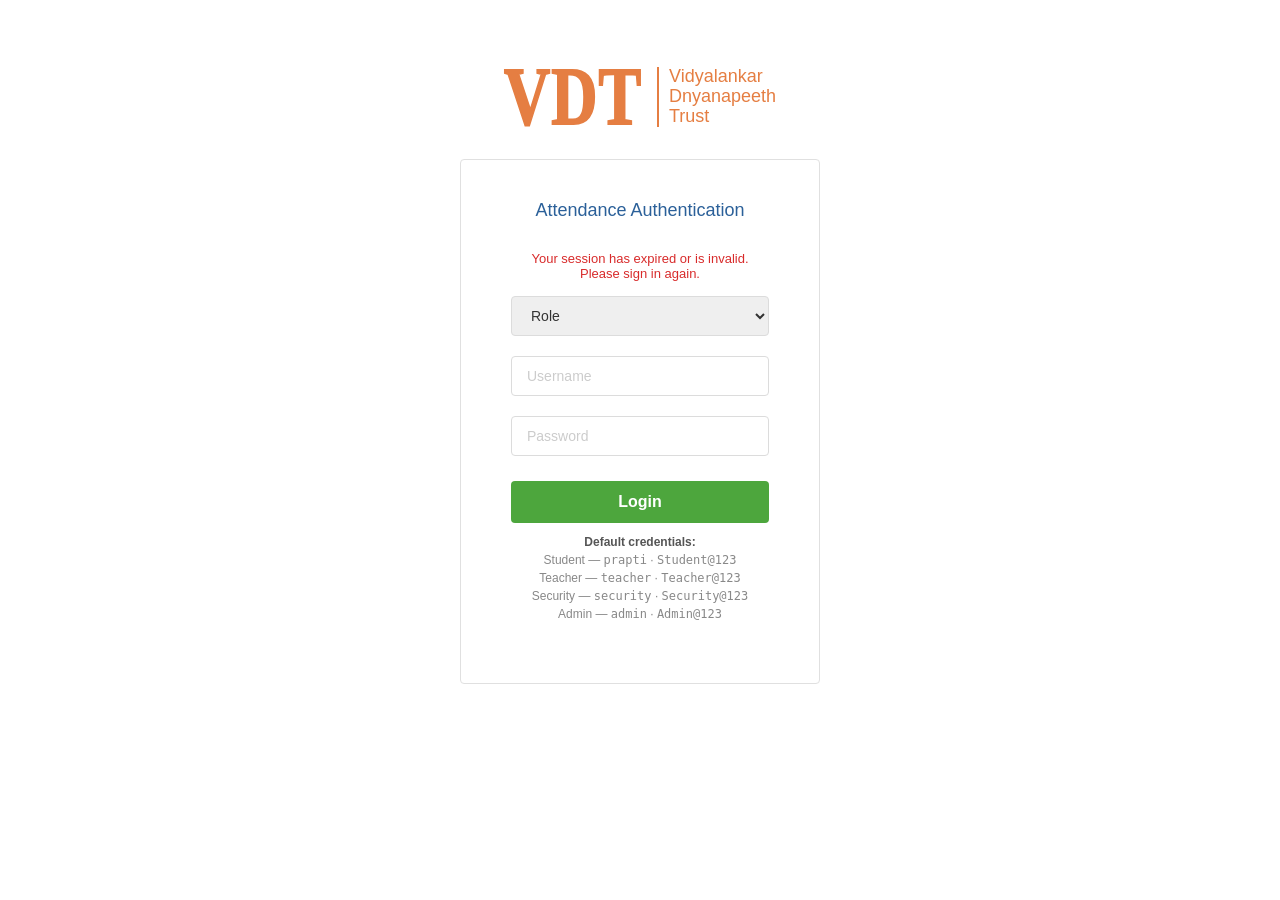
<file: frontend/student_dashboard.html>
<!DOCTYPE html>
<html lang="en">
<head>
    <meta charset="UTF-8">
    <meta name="viewport" content="width=device-width, initial-scale=1.0">
    <title>Student Dashboard – SmartAttendance</title>
    <meta name="description" content="View your personal attendance record, summary, and daily status.">
    <link rel="stylesheet" href="shared.css">
    <style>
        .two-col {
            display: grid;
            grid-template-columns: 1fr 2fr;
            gap: 20px;
        }
        .profile-info { text-align: center; }
        .profile-info img {
            width: 100px;
            height: 100px;
            border-radius: 50%;
            background-color: #e0e0e0;
            margin-bottom: 15px;
        }
        .profile-info p      { margin: 5px 0; font-size: 14px; }
        .profile-info strong { font-size: 18px; display: block; margin-bottom: 5px; }

        .stats-grid { grid-template-columns: repeat(2, 1fr); }
        .stat-box span { font-size: 24px; }

        .filters { justify-content: flex-end; }
        .filters label { align-self: center; font-size: 14px; }

        @media (max-width: 768px) {
            .two-col { grid-template-columns: 1fr; }
        }
    </style>
</head>
<body>

<div class="header" id="pageHeader">
    <h1>Student Dashboard</h1>
    <a href="index.html" class="logout-btn" id="logoutBtn">Logout</a>
</div>

<!-- Authenticated student info bar -->
<div style="max-width:1200px; margin:16px auto 0; padding:0 20px;">
    <div style="background:#fff; border:1px solid #e0e0e0; border-radius:8px; padding:12px 18px; display:flex; align-items:center; justify-content:space-between; flex-wrap:wrap; gap:12px; box-shadow:0 1px 3px rgba(0,0,0,0.05);">
        <div style="display:flex; align-items:center; gap:10px; flex-wrap:wrap;">
            <span style="font-weight:600; font-size:14px; color:#2b6099;">
                🎓 Authenticated Student:
            </span>
            <span id="sessionStudentInfo" style="font-size:14px; color:#333; font-weight:500;">
                Verifying session…
            </span>
        </div>
        <div id="backendStatusBadge" style="display:flex; align-items:center; gap:8px; font-size:13px; font-weight:600; padding:4px 14px; border-radius:20px; background:#e9ecef; color:#495057;">
            <span style="display:inline-block; width:9px; height:9px; border-radius:50%; background:#adb5bd;" id="backendStatusDot"></span>
            <span id="backendStatusText">Checking backend...</span>
        </div>
    </div>
</div>

<div class="container two-col">
    <!-- Left column -->
    <div class="left-column">
        <div class="card profile-info">
            <h2>Profile</h2>
            <!-- SVG avatar placeholder – no external image required -->
            <img src="data:image/svg+xml;utf8,<svg xmlns='http://www.w3.org/2000/svg' viewBox='0 0 100 100'><circle cx='50' cy='50' r='40' fill='%23cccccc'/><circle cx='50' cy='35' r='15' fill='%23ffffff'/><path d='M25 80 Q 50 50 75 80' stroke='%23ffffff' stroke-width='5' fill='none'/></svg>" alt="Profile avatar">
            <strong id="studentName">–</strong>
            <p>Roll No: <span id="studentRoll">–</span></p>
            <p>Department: <span id="studentDept">–</span></p>
            <p>Class: <span id="studentClass">–</span></p>
        </div>

        <div class="card">
            <h2>Attendance Summary</h2>
            <div class="stats-grid">
                <div class="stat-box highlight">
                    <span id="currentStatus" class="status-absent">–</span>
                    <label>Today's Status</label>
                </div>
                <div class="stat-box">
                    <span id="totalClasses">–</span>
                    <label>Total Days</label>
                </div>
                <div class="stat-box">
                    <span id="presentDays" style="color:#4da63d;">–</span>
                    <label>Present</label>
                </div>
                <div class="stat-box">
                    <span id="absentDays" style="color:#d82b2b;">–</span>
                    <label>Absent</label>
                </div>
            </div>
            <p style="margin-bottom:5px; font-weight:bold; font-size:15px;">
                Current Attendance: <span id="attendancePercentage">–</span>%
            </p>
            <div class="progress-container">
                <div class="progress-bar" id="progressBar" style="width:0%;">0%</div>
            </div>
        </div>
    </div>

    <!-- Right column -->
    <div class="right-column">
        <div class="card">
            <div style="display:flex; justify-content:space-between; align-items:center; flex-wrap:wrap; gap:10px;">
                <h2 style="margin:0; border-bottom:none; padding-bottom:0;">My Attendance</h2>
                <button class="btn btn-view" style="padding:6px 12px; font-size:12px; background:#4da63d;" onclick="loadAllData()">Refresh</button>
            </div>
            <div class="filters" style="margin-top:15px;">
                <label for="monthFilter">Filter:</label>
                <select id="monthFilter" aria-label="Filter by month">
                    <option value="all">All Months</option>
                    <option value="01">January</option>
                    <option value="02">February</option>
                    <option value="03">March</option>
                    <option value="04">April</option>
                    <option value="05">May</option>
                    <option value="06">June</option>
                    <option value="07">July</option>
                    <option value="08">August</option>
                    <option value="09">September</option>
                    <option value="10">October</option>
                    <option value="11">November</option>
                    <option value="12">December</option>
                </select>
                <input type="date" id="dateFilter" aria-label="Filter by date">
                <button class="btn btn-view" style="padding:6px 12px; font-size:13px; background:#6c757d;" onclick="resetFilters()">Reset</button>
            </div>

            <div class="table-container">
                <table>
                    <thead>
                        <tr>
                            <th scope="col">Date</th>
                            <th scope="col">Entry Time</th>
                            <th scope="col">Status</th>
                            <th scope="col">Verification</th>
                        </tr>
                    </thead>
                    <tbody id="attendanceTableBody">
                        <!-- Populated by JS -->
                    </tbody>
                </table>
            </div>
        </div>
    </div>
</div>

<script src="auth.js"></script>
<script>
    /* ── Normalize URL: redirect from [::] to localhost if needed ── */
    if (window.location.hostname === '::' || window.location.hostname === '[::]') {
        const portStr = window.location.port ? `:${window.location.port}` : '';
        window.location.replace(`http://localhost${portStr}${window.location.pathname}${window.location.search}`);
    }

    /* ── State ── */
    let currentUser = null;
    let studentRecords = [];

    /* ── Safe table cell helper (prevents HTML injection) ── */
    function createCell(text, className) {
        const td = document.createElement('td');
        if (className) td.className = className;
        td.textContent = text != null ? text : '–';
        return td;
    }

    /* ── Date helper (ISO YYYY-MM-DD local) ── */
    function getTodayIsoDate() {
        const d = new Date();
        const year = d.getFullYear();
        const month = String(d.getMonth() + 1).padStart(2, '0');
        const day = String(d.getDate()).padStart(2, '0');
        return `${year}-${month}-${day}`;
    }

    /* ── Backend Health Check ── */
    async function checkBackendHealth() {
        const dot   = document.getElementById('backendStatusDot');
        const text  = document.getElementById('backendStatusText');
        const badge = document.getElementById('backendStatusBadge');

        try {
            const resp = await fetch(`${BACKEND_URL}/api/health`, { method: 'GET' });
            if (resp.ok) {
                const data = await resp.json();
                if (dot) dot.style.background = '#4da63d';
                if (text) text.textContent = `Backend Online (${data.total_students} students)`;
                if (badge) {
                    badge.style.background = '#e8f5e9';
                    badge.style.color = '#2e7d32';
                }
            } else {
                throw new Error(`HTTP ${resp.status}`);
            }
        } catch (err) {
            if (dot) dot.style.background = '#d82b2b';
            if (text) text.textContent = 'Backend Offline';
            if (badge) {
                badge.style.background = '#ffebee';
                badge.style.color = '#c62828';
            }
        }
    }

    /* ── Render student profile and summary stats ── */
    function renderStudentView() {
        if (!currentUser) return;

        // Capitalize student name for display
        const rawName = currentUser.username || 'Student';
        const displayName = rawName.charAt(0).toUpperCase() + rawName.slice(1);
        const rollNo = currentUser.roll_no || '–';

        // 1. Profile and Banner info
        document.getElementById('studentName').textContent = displayName;
        document.getElementById('studentRoll').textContent = rollNo;
        document.getElementById('sessionStudentInfo').textContent = `${displayName} (${rollNo})`;

        // Derive department & class from records if present
        let dept = 'Computer Science';
        let cls = 'SY B.Tech';
        if (studentRecords.length > 0 && studentRecords[0].department) {
            dept = studentRecords[0].department;
        }
        document.getElementById('studentDept').textContent = dept;
        document.getElementById('studentClass').textContent = cls;

        // 2. Attendance calculations (derived strictly from this student's authenticated records)
        const totalUniqueDays = new Set(studentRecords.map(r => r.date)).size;
        const totalDaysCount = Math.max(totalUniqueDays, 1);

        const presentCount = studentRecords.filter(r => (r.status || '').toLowerCase() === 'present').length;
        const absentCount = Math.max(0, totalDaysCount - presentCount);
        const percentage = Math.round((presentCount / totalDaysCount) * 100);

        const todayStr = getTodayIsoDate();
        const markedToday = studentRecords.some(
            r => r.date === todayStr && (r.status || '').toLowerCase() === 'present'
        );

        const statusEl = document.getElementById('currentStatus');
        statusEl.textContent = markedToday ? 'Present' : 'Absent';
        statusEl.className = markedToday ? 'status-present' : 'status-absent';

        document.getElementById('totalClasses').textContent = totalDaysCount;
        document.getElementById('presentDays').textContent = presentCount;
        document.getElementById('absentDays').textContent = absentCount;
        document.getElementById('attendancePercentage').textContent = percentage;

        const progressBar = document.getElementById('progressBar');
        progressBar.style.width = `${percentage}%`;
        progressBar.textContent = `${percentage}%`;

        // 3. Render table
        applyFiltersAndRender();
    }

    /* ── Fetch authenticated student attendance from backend ── */
    async function loadAllData() {
        checkBackendHealth();

        const tbody = document.getElementById('attendanceTableBody');
        tbody.innerHTML = '<tr><td colspan="4" style="text-align:center; padding:20px; color:#666;">Loading your attendance records from server...</td></tr>';

        try {
            const resp = await fetch(`${BACKEND_URL}/api/attendance/me`, {
                method: 'GET',
                headers: getAuthHeaders()
            });

            if (handleAuthResponseError(resp)) return;

            if (!resp.ok) throw new Error(`HTTP ${resp.status}`);

            studentRecords = await resp.json();
            renderStudentView();

        } catch (err) {
            console.error('[SmartAttendance] Failed to load student attendance:', err);
            tbody.innerHTML = '';
            const tr = document.createElement('tr');
            const td = document.createElement('td');
            td.colSpan = 4;
            td.style.textAlign = 'center';
            td.style.padding = '20px';
            td.style.color = '#d82b2b';
            td.innerHTML = `⚠️ Failed to load your attendance records from backend (${BACKEND_URL}). <button class="btn btn-view" style="margin-left:10px; padding:4px 10px; font-size:12px;" onclick="loadAllData()">Retry</button>`;
            tr.appendChild(td);
            tbody.appendChild(tr);
        }
    }

    /* ── Apply filters & render table ── */
    function applyFiltersAndRender() {
        const monthVal = document.getElementById('monthFilter').value;
        const dateVal  = document.getElementById('dateFilter').value;

        let filtered = studentRecords;
        if (monthVal && monthVal !== 'all') {
            filtered = filtered.filter(r => {
                const parts = (r.date || '').split('-');
                return parts[1] === monthVal;
            });
        }
        if (dateVal) {
            filtered = filtered.filter(r => r.date === dateVal);
        }

        renderAttendanceTable(filtered);
    }

    /* ── Render table rows ── */
    function renderAttendanceTable(records) {
        const tbody = document.getElementById('attendanceTableBody');
        tbody.innerHTML = '';

        if (!records || records.length === 0) {
            const tr = document.createElement('tr');
            const td = document.createElement('td');
            td.colSpan = 4;
            td.style.textAlign = 'center';
            td.style.padding = '20px';
            td.style.color = '#888';
            td.textContent = 'No attendance records found matching filters.';
            tr.appendChild(td);
            tbody.appendChild(tr);
            return;
        }

        records.forEach(r => {
            const tr = document.createElement('tr');
            tr.appendChild(createCell(r.date));
            tr.appendChild(createCell(r.entry_time || '–'));

            const statusLower = (r.status || 'present').toLowerCase();
            const isPresent   = statusLower === 'present';
            const statusText  = isPresent ? 'Present' : 'Absent';
            tr.appendChild(createCell(statusText, isPresent ? 'status-present' : 'status-absent'));

            const verifText = (r.similarity != null && r.similarity > 0)
                ? `Verified (${Math.round(r.similarity * 100)}%)`
                : 'Verified';
            tr.appendChild(createCell(verifText));

            tbody.appendChild(tr);
        });
    }

    /* ── Filter change events ── */
    document.getElementById('monthFilter').addEventListener('change', () => {
        document.getElementById('dateFilter').value = '';
        applyFiltersAndRender();
    });

    document.getElementById('dateFilter').addEventListener('change', () => {
        document.getElementById('monthFilter').value = 'all';
        applyFiltersAndRender();
    });

    function resetFilters() {
        document.getElementById('monthFilter').value = 'all';
        document.getElementById('dateFilter').value = '';
        applyFiltersAndRender();
    }

    /* ── Initialization ── */
    async function init() {
        // Enforce student role authentication before loading data
        currentUser = await requireAuth(['student']);
        if (!currentUser) return; // Handled by requireAuth

        // Wire logout button
        document.getElementById('logoutBtn').addEventListener('click', function(e) {
            e.preventDefault();
            logout();
        });

        loadAllData();
    }

    init();
</script>

</body>
</html>
</file>
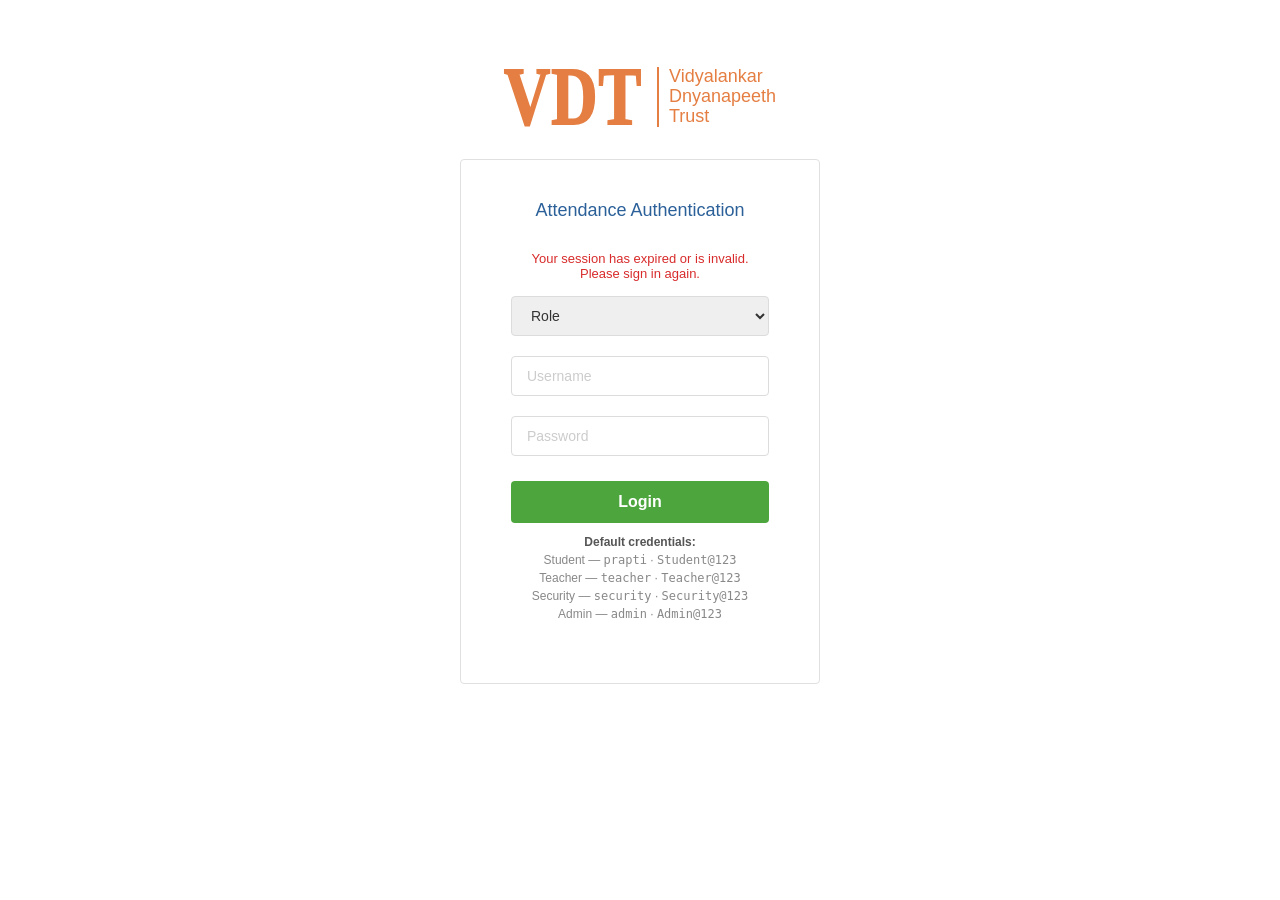
<file: frontend/teacher_dashboard.html>
<!DOCTYPE html>
<html lang="en">
<head>
    <meta charset="UTF-8">
    <meta name="viewport" content="width=device-width, initial-scale=1.0">
    <title>Teacher Dashboard – SmartAttendance</title>
    <meta name="description" content="Manage attendance sessions, view today's attendance, student list, and attendance history.">
    <link rel="stylesheet" href="shared.css">
    <style>
        .stats-grid { grid-template-columns: repeat(4, 1fr); }
        .stat-box span { font-size: 28px; }

        .camera-section {
            display: grid;
            grid-template-columns: 2fr 1fr;
            gap: 20px;
        }
        .camera-controls {
            display: flex;
            flex-direction: column;
            gap: 15px;
        }
        .camera-feed { height: 400px; position: relative; }

        /* Real-time multi-identity face overlay */
        .mock-box {
            position: absolute;
            border: 2px solid #4da63d;
            display: none;
            pointer-events: none;
            transition: all 0.12s ease-out;
            box-sizing: border-box;
            z-index: 5;
        }
        .mock-label {
            position: absolute;
            top: -24px;
            left: -2px;
            background: #4da63d;
            color: white;
            padding: 2px 8px;
            font-size: 12px;
            font-weight: bold;
            border-radius: 2px;
            white-space: nowrap;
        }

        @media (max-width: 768px) {
            .stats-grid     { grid-template-columns: repeat(2, 1fr); }
            .camera-section { grid-template-columns: 1fr; }
        }
    </style>
</head>
<body>

<div class="header">
    <h1>Teacher Dashboard</h1>
    <div style="display:flex; align-items:center; gap:15px;">
        <span style="color:white; font-weight:bold;" id="teacherNameHeader">Teacher</span>
        <a href="index.html" class="logout-btn" id="logoutBtn">Logout</a>
    </div>
</div>

<div class="container">

    <!-- Overview card -->
    <div class="card" style="display:flex; justify-content:space-between; align-items:center; flex-wrap:wrap; gap:12px;">
        <div>
            <h2>Dashboard Overview</h2>
            <p style="margin:5px 0;">
                <strong>Department / Class:</strong>
                <span id="teacherDept">Computer Science – SY B.Tech</span>
            </p>
        </div>
        <div id="backendStatusBadge" style="display:flex; align-items:center; gap:8px; font-size:13px; font-weight:600; padding:6px 14px; border-radius:20px; background:#e9ecef; color:#495057;">
            <span style="display:inline-block; width:10px; height:10px; border-radius:50%; background:#adb5bd;" id="backendStatusDot"></span>
            <span id="backendStatusText">Checking backend...</span>
        </div>
    </div>

    <!-- Stats -->
    <div class="stats-grid">
        <div class="stat-box">
            <span id="totalStudentsCount">–</span>
            <label>Total Students</label>
        </div>
        <div class="stat-box">
            <span style="color:#4da63d;" id="presentCount">–</span>
            <label>Present Today</label>
        </div>
        <div class="stat-box">
            <span style="color:#d82b2b;" id="absentCount">–</span>
            <label>Absent Today</label>
        </div>
        <div class="stat-box">
            <span id="percentageCount">–</span>
            <label>Today's Percentage</label>
        </div>
    </div>

    <!-- Tabs -->
    <div class="tabs" role="tablist">
        <div class="tab active" role="tab" aria-selected="true"  tabindex="0" onclick="switchTab('startAttendance', this)">Live Security Monitor & Attendance</div>
        <div class="tab"        role="tab" aria-selected="false" tabindex="0" onclick="switchTab('todaysAttendance', this)">Today's Attendance</div>
        <div class="tab"        role="tab" aria-selected="false" tabindex="0" onclick="switchTab('studentList', this)">Student List</div>
        <div class="tab"        role="tab" aria-selected="false" tabindex="0" onclick="switchTab('attendanceHistory', this)">Attendance History</div>
    </div>

    <!-- ── Tab: Live Security Monitor & Attendance ────────── -->
    <div id="startAttendance" class="tab-content active" role="tabpanel">
        <div class="card camera-section">
            <div class="camera-feed" id="cameraBox">
                <span id="cameraPlaceholder" style="color:white;">Camera Offline</span>
                <video id="videoElement" autoplay playsinline aria-label="Webcam feed"></video>
                <!-- Multi-identity bounding box overlay -->
                <div id="faceBox" class="mock-box"><span id="faceLabel" class="mock-label"></span></div>
                <!-- In-page camera error panel (hidden by default) -->
                <div id="cameraError" style="
                    display:none;
                    position:absolute; inset:0;
                    background:rgba(0,0,0,0.82);
                    color:#fff;
                    flex-direction:column;
                    align-items:center;
                    justify-content:center;
                    text-align:center;
                    padding:20px;
                    gap:10px;
                    border-radius:8px;
                ">
                    <div style="font-size:2rem;">📷</div>
                    <div id="cameraErrorTitle" style="font-size:1.1rem; font-weight:bold; color:#f87171;"></div>
                    <div id="cameraErrorMsg"  style="font-size:0.85rem; color:#d1d5db; line-height:1.5;"></div>
                    <button onclick="hideCameraError()" style="
                        margin-top:8px; padding:6px 16px;
                        background:#4da63d; border:none; border-radius:4px;
                        color:white; cursor:pointer; font-size:13px;
                    ">Dismiss</button>
                </div>
            </div>
            <div class="camera-controls">
                <button class="btn btn-start" id="startCamBtn">Start Live Monitor & Attendance</button>
                <button class="btn btn-stop"  id="stopCamBtn" style="display:none;">Stop Monitor</button>

                <div style="background:#eef6fc; border:1px solid #b8daff; border-radius:6px; padding:10px 14px; font-size:13px; color:#004085; margin-top:10px; line-height:1.4;">
                    <strong>Authoritative Security Engine:</strong><br>
                    🟢 <strong>Green:</strong> Registered Student (Attendance Marked)<br>
                    🟠 <strong>Orange:</strong> Approved Guest (Authorized Visitor)<br>
                    🔴 <strong>Red:</strong> Unknown Person (Access Not Authorized)<br>
                    🟡 <strong>Yellow:</strong> Check Required / Unverified
                </div>

                <div style="margin-top:10px; font-size:12px; color:#664d03; background:#fff3cd; border:1px solid #ffeeba; border-radius:4px; padding:8px 12px; line-height:1.4;">
                    💡 <strong>Single-Laptop Webcam Tip:</strong> If operating with a single built-in webcam, ensure the Security Gate camera is stopped before activating the Teacher Classroom camera so the hardware video device is released.
                </div>

                <div class="recognition-status" style="margin-top:10px;">
                    <h3 style="margin-top:0; color:#2b6099;">Live Authorization Decision</h3>
                    <p><strong>Camera:</strong> <span id="cameraStateText">Inactive</span></p>
                    <p><strong>Detected Person:</strong> <span id="activeIdentityText" style="font-weight:bold; color:#666;">No face in frame</span></p>
                    <p><strong>Status:</strong> <span id="authStatusBadge" style="padding:3px 8px; border-radius:4px; font-size:12px; font-weight:bold; background:#eee; color:#666;">Standby</span></p>
                    <div id="securityAlertWarning" style="display:none; margin-top:10px; background:#ffebee; border:1px solid #ef5350; border-radius:4px; padding:8px 12px; font-size:12px; color:#c62828; font-weight:600;">
                        ⚠️ SECURITY ALERT: Unregistered person detected in monitored area.
                    </div>
                </div>
            </div>
        </div>

        <!-- Shared Live Campus Events & Approved Guests -->
        <div style="display:grid; grid-template-columns:1fr 1fr; gap:20px; margin-top:20px;">
            <!-- Campus Security Alerts -->
            <div class="card">
                <div style="display:flex; justify-content:space-between; align-items:center; margin-bottom:10px;">
                    <h2 style="margin:0; font-size:16px;">Live Security Alerts & Events</h2>
                    <span id="liveEventsDot" style="display:inline-block; width:8px; height:8px; border-radius:50%; background:#4da63d;"></span>
                </div>
                <div class="table-container" style="max-height:220px; overflow-y:auto;">
                    <table>
                        <thead>
                            <tr>
                                <th scope="col">Time</th>
                                <th scope="col">Event / Subject</th>
                                <th scope="col">Status</th>
                            </tr>
                        </thead>
                        <tbody id="teacherSecurityEventsBody">
                            <tr><td colspan="3" class="empty-row-text">No security alerts recorded today.</td></tr>
                        </tbody>
                    </table>
                </div>
            </div>

            <!-- Approved Guests on Campus -->
            <div class="card">
                <div style="display:flex; justify-content:space-between; align-items:center; margin-bottom:10px;">
                    <h2 style="margin:0; font-size:16px;">Approved Guests on Campus</h2>
                    <button class="btn btn-view" style="font-size:11px; padding:4px 8px;" onclick="loadTeacherGuests()">Refresh</button>
                </div>
                <div class="table-container" style="max-height:220px; overflow-y:auto;">
                    <table>
                        <thead>
                            <tr>
                                <th scope="col">Guest Name</th>
                                <th scope="col">Host & Purpose</th>
                                <th scope="col">Valid Until</th>
                            </tr>
                        </thead>
                        <tbody id="teacherGuestsBody">
                            <tr><td colspan="3" class="empty-row-text">No approved guests currently on campus.</td></tr>
                        </tbody>
                    </table>
                </div>
            </div>
        </div>
    </div>

    <!-- ── Tab: Today's Attendance ────────────────────────── -->
    <div id="todaysAttendance" class="tab-content" role="tabpanel">
        <div class="card">
            <div style="display:flex; justify-content:space-between; align-items:center; flex-wrap:wrap; gap:10px;">
                <h2 style="margin:0;">Today's Attendance (<span id="todayDateLabel"></span>)</h2>
                <div style="display:flex; gap:10px; align-items:center;">
                    <input type="text" id="searchToday" placeholder="Search student…" style="padding:8px; border:1px solid #ccc; border-radius:4px; font-size:14px;" aria-label="Search students">
                    <button class="btn btn-view" style="padding:8px 14px; font-size:13px;" onclick="loadTodayAttendance()">Refresh</button>
                </div>
            </div>
            <div class="table-container">
                <table>
                    <thead>
                        <tr>
                            <th scope="col">Roll Number</th>
                            <th scope="col">Student Name</th>
                            <th scope="col">Time</th>
                            <th scope="col">Status</th>
                        </tr>
                    </thead>
                    <tbody id="todayTableBody"></tbody>
                </table>
            </div>
        </div>
    </div>

    <!-- ── Tab: Student List ──────────────────────────────── -->
    <div id="studentList" class="tab-content" role="tabpanel">
        <div class="card">
            <div style="display:flex; justify-content:space-between; align-items:center; flex-wrap:wrap; gap:10px; margin-bottom:10px;">
                <h2 style="margin:0; border-bottom:none; padding-bottom:0;">Student List</h2>
                <button class="btn btn-view" style="padding:8px 14px; font-size:13px;" onclick="loadStudents()">Refresh</button>
            </div>
            <div class="table-container">
                <table>
                    <thead>
                        <tr>
                            <th scope="col">Roll Number</th>
                            <th scope="col">Student Name</th>
                            <th scope="col">Department / Class</th>
                            <th scope="col">Attendance Record</th>
                            <th scope="col">Action</th>
                        </tr>
                    </thead>
                    <tbody id="studentListBody"></tbody>
                </table>
            </div>
        </div>
    </div>

    <!-- ── Tab: Attendance History ────────────────────────── -->
    <div id="attendanceHistory" class="tab-content" role="tabpanel">
        <div class="card">
            <h2>Attendance History</h2>
            <div class="filters">
                <input type="date" id="historyDate" aria-label="Select date">
                <select id="historyClass" aria-label="Select class">
                    <option value="">All Classes</option>
                    <option value="SY B.Tech">SY B.Tech</option>
                    <option value="TY B.Tech">TY B.Tech</option>
                </select>
                <input type="text" id="historySearch" placeholder="Search roll or name…" aria-label="Search history">
                <button class="btn btn-view" onclick="filterHistory()">Filter</button>
                <button class="btn" style="background:#6c757d; font-size:14px;" onclick="resetHistoryFilters()">Reset</button>
            </div>
            <div class="table-container">
                <table>
                    <thead>
                        <tr>
                            <th scope="col">Roll Number</th>
                            <th scope="col">Student Name</th>
                            <th scope="col">Date</th>
                            <th scope="col">Status</th>
                        </tr>
                    </thead>
                    <tbody id="historyTableBody"></tbody>
                </table>
            </div>
        </div>

        <!-- Download Attendance Excel Card -->
        <div class="card" style="margin-top:20px; border-top: 3px solid #2b6099;">
            <div style="display:flex; justify-content:space-between; align-items:center; flex-wrap:wrap; gap:10px;">
                <div>
                    <h2 style="margin:0; font-size:16px; color:#1b365d; border-bottom:none; padding-bottom:0;">📥 Download Attendance Excel</h2>
                    <p style="font-size:12px; color:#666; margin:4px 0 0 0;">
                        Export official classroom attendance with per-session breakdown, present/absent counts, and student attendance percentages (.xlsx format).
                    </p>
                </div>
            </div>
            <div style="display:flex; flex-wrap:wrap; gap:15px; align-items:flex-end; margin-top:15px; background:#f8f9fa; padding:12px 16px; border-radius:6px; border:1px solid #e9ecef;">
                <div>
                    <label style="display:block; font-size:12px; font-weight:600; color:#333; margin-bottom:4px;">Report Type</label>
                    <select id="excelReportType" onchange="onReportTypeChange()" style="padding:7px 10px; border:1px solid #ccc; border-radius:4px; font-size:13px;">
                        <option value="monthly">Monthly Report</option>
                        <option value="semester">Full Semester (Odd/Even)</option>
                        <option value="custom">Custom Date Range</option>
                    </select>
                </div>
                <div id="excelMonthGroup">
                    <label style="display:block; font-size:12px; font-weight:600; color:#333; margin-bottom:4px;">Select Month</label>
                    <input type="month" id="excelMonthInput" style="padding:6px 10px; border:1px solid #ccc; border-radius:4px; font-size:13px;">
                </div>
                <div id="excelCustomGroup" style="display:none; gap:10px; align-items:flex-end;">
                    <div>
                        <label style="display:block; font-size:12px; font-weight:600; color:#333; margin-bottom:4px;">From</label>
                        <input type="date" id="excelStartDate" style="padding:6px 10px; border:1px solid #ccc; border-radius:4px; font-size:13px;">
                    </div>
                    <div>
                        <label style="display:block; font-size:12px; font-weight:600; color:#333; margin-bottom:4px;">To</label>
                        <input type="date" id="excelEndDate" style="padding:6px 10px; border:1px solid #ccc; border-radius:4px; font-size:13px;">
                    </div>
                </div>
                <div>
                    <button class="btn btn-view" id="downloadExcelBtn" onclick="downloadAttendanceExcel()" style="padding:8px 16px; font-size:13px; font-weight:600; display:flex; align-items:center; gap:6px;">
                        <span>📊</span> Download Excel
                    </button>
                </div>
                <div id="excelDownloadStatus" style="font-size:12px; color:#666; margin-left:auto; display:none;"></div>
            </div>
        </div>
    </div>

</div><!-- /container -->

<script src="auth.js"></script>
<script>
    /* ── Normalize URL: redirect from [::] to localhost if needed ── */
    if (window.location.hostname === '::' || window.location.hostname === '[::]') {
        const portStr = window.location.port ? `:${window.location.port}` : '';
        window.location.replace(`http://localhost${portStr}${window.location.pathname}${window.location.search}`);
    }

    /* ── Configuration ── */
    const CAMERA_ID = 'teacher_monitor'; // Camera identifier — sent to backend for per-camera deduplication

    /* ── State ── */
    let currentUser = null;
    let studentsData = [];
    let todayAttendanceData = [];
    let historyAttendanceData = [];
    let mediaStream = null;
    let isProcessingFrame = false;
    let recognitionInterval = null;
    let captureCanvas = null;
    const markedStudentsThisSession = new Set();
    let eventsPollInterval = null;

    /* ── DOM refs ── */
    const startBtn             = document.getElementById('startCamBtn');
    const stopBtn              = document.getElementById('stopCamBtn');
    const video                = document.getElementById('videoElement');
    const placeholder          = document.getElementById('cameraPlaceholder');
    const logoutBtn            = document.getElementById('logoutBtn');
    const cameraBox            = document.getElementById('cameraBox');
    const faceBox              = document.getElementById('faceBox');
    const faceLabel            = document.getElementById('faceLabel');
    const camStateText         = document.getElementById('cameraStateText');
    const activeIdentityText   = document.getElementById('activeIdentityText');
    const authStatusBadge      = document.getElementById('authStatusBadge');
    const securityAlertWarning = document.getElementById('securityAlertWarning');

    /* ── Tab switching ── */
    function switchTab(tabId, clickedEl) {
        document.querySelectorAll('.tab-content').forEach(el => el.classList.remove('active'));
        document.querySelectorAll('.tab').forEach(el => {
            el.classList.remove('active');
            el.setAttribute('aria-selected', 'false');
        });
        document.getElementById(tabId).classList.add('active');
        clickedEl.classList.add('active');
        clickedEl.setAttribute('aria-selected', 'true');
    }

    /* ── Date helper (ISO YYYY-MM-DD local) ── */
    function getTodayIsoDate() {
        const d = new Date();
        const year = d.getFullYear();
        const month = String(d.getMonth() + 1).padStart(2, '0');
        const day = String(d.getDate()).padStart(2, '0');
        return `${year}-${month}-${day}`;
    }

    /* ── Safe table cell helper (prevents HTML injection) ── */
    function createCell(text, className) {
        const td = document.createElement('td');
        if (className) td.className = className;
        td.textContent = text != null ? text : '–';
        return td;
    }

    /* ── Backend Health Check ── */
    async function checkBackendHealth() {
        const dot   = document.getElementById('backendStatusDot');
        const text  = document.getElementById('backendStatusText');
        const badge = document.getElementById('backendStatusBadge');

        try {
            const resp = await fetch(`${BACKEND_URL}/api/health`, { method: 'GET' });
            if (resp.ok) {
                const data = await resp.json();
                if (dot) dot.style.background = '#4da63d';
                if (text) text.textContent = `Backend Online (${data.total_students} students)`;
                if (badge) {
                    badge.style.background = '#e8f5e9';
                    badge.style.color = '#2e7d32';
                }
            } else {
                throw new Error(`HTTP ${resp.status}`);
            }
        } catch (err) {
            if (dot) dot.style.background = '#d82b2b';
            if (text) text.textContent = 'Backend Offline';
            if (badge) {
                badge.style.background = '#ffebee';
                badge.style.color = '#c62828';
            }
        }
    }

    /* ── Update Overview Stats ── */
    function updateDashboardStats() {
        const totalEl   = document.getElementById('totalStudentsCount');
        const presentEl = document.getElementById('presentCount');
        const absentEl  = document.getElementById('absentCount');
        const pctEl     = document.getElementById('percentageCount');

        const total = studentsData.length;
        if (totalEl) totalEl.textContent = total > 0 ? total : '0';

        const presentRolls = new Set(
            todayAttendanceData
                .filter(r => (r.status || '').toLowerCase() === 'present')
                .map(r => r.roll_no)
        );
        const presentCount = presentRolls.size;
        const absentCount  = Math.max(0, total - presentCount);
        const percentage   = total > 0 ? Math.round((presentCount / total) * 100) + '%' : '0%';

        if (presentEl) presentEl.textContent = presentCount;
        if (absentEl)  absentEl.textContent  = absentCount;
        if (pctEl)     pctEl.textContent     = percentage;
    }

    /* ── Fetch & Render Students ── */
    async function loadStudents() {
        const tbody = document.getElementById('studentListBody');
        tbody.innerHTML = '<tr><td colspan="5" style="text-align:center; padding:20px; color:#666;">Loading registered students from backend...</td></tr>';

        try {
            const resp = await fetch(`${BACKEND_URL}/api/students`, {
                headers: getAuthHeaders()
            });
            if (handleAuthResponseError(resp)) return;
            if (!resp.ok) throw new Error(`HTTP error ${resp.status}`);
            studentsData = await resp.json();
            renderStudentList(studentsData);
            updateDashboardStats();
        } catch (err) {
            console.error('[SmartAttendance] Failed to load students:', err);
            tbody.innerHTML = '';
            const tr = document.createElement('tr');
            const td = document.createElement('td');
            td.colSpan = 5;
            td.style.textAlign = 'center';
            td.style.padding = '20px';
            td.style.color = '#d82b2b';
            td.innerHTML = `⚠️ Failed to load students from backend (${BACKEND_URL}). <button class="btn btn-view" style="margin-left:10px; padding:4px 10px; font-size:12px;" onclick="loadStudents()">Retry</button>`;
            tr.appendChild(td);
            tbody.appendChild(tr);
        }
    }

    function renderStudentList(students) {
        const tbody = document.getElementById('studentListBody');
        tbody.innerHTML = '';

        if (!students || students.length === 0) {
            const tr = document.createElement('tr');
            const td = document.createElement('td');
            td.colSpan = 5;
            td.style.textAlign = 'center';
            td.style.padding = '20px';
            td.style.color = '#888';
            td.textContent = 'No registered students found in the database.';
            tr.appendChild(td);
            tbody.appendChild(tr);
            return;
        }

        const totalDates = new Set(historyAttendanceData.map(a => a.date)).size;

        students.forEach(s => {
            const tr = document.createElement('tr');
            tr.appendChild(createCell(s.roll_no));
            tr.appendChild(createCell(s.name));

            const deptParts = [s.department, s.class].filter(Boolean);
            const deptText  = deptParts.length > 0 ? deptParts.join(' – ') : 'Unassigned';
            tr.appendChild(createCell(deptText));

            const studentDays = historyAttendanceData.filter(
                a => a.roll_no === s.roll_no && (a.status || '').toLowerCase() === 'present'
            ).length;
            const recordText = totalDates > 0
                ? `${Math.round((studentDays / totalDates) * 100)}% (${studentDays}/${totalDates} days)`
                : (studentDays > 0 ? `${studentDays} recorded` : '–');
            tr.appendChild(createCell(recordText));

            const tdAction = document.createElement('td');
            const viewBtn = document.createElement('button');
            viewBtn.className = 'btn btn-view';
            viewBtn.style.padding = '6px 12px';
            viewBtn.style.fontSize = '12px';
            viewBtn.textContent = 'View';
            viewBtn.addEventListener('click', () => viewStudentAttendance(s.roll_no));
            tdAction.appendChild(viewBtn);
            tr.appendChild(tdAction);

            tbody.appendChild(tr);
        });
    }

    function viewStudentAttendance(rollNo) {
        const historyTab = document.querySelectorAll('.tab')[3];
        switchTab('attendanceHistory', historyTab);
        const searchInput = document.getElementById('historySearch');
        if (searchInput) {
            searchInput.value = rollNo;
            filterHistory();
        }
    }

    /* ── Fetch & Render Today's Attendance ── */
    async function loadTodayAttendance() {
        const todayStr = getTodayIsoDate();
        const dateLabel = document.getElementById('todayDateLabel');
        if (dateLabel) dateLabel.textContent = todayStr;

        const tbody = document.getElementById('todayTableBody');
        tbody.innerHTML = '<tr><td colspan="4" style="text-align:center; padding:20px; color:#666;">Loading today\'s attendance...</td></tr>';

        try {
            const resp = await fetch(`${BACKEND_URL}/api/attendance?date=${encodeURIComponent(todayStr)}`, {
                headers: getAuthHeaders()
            });
            if (handleAuthResponseError(resp)) return;
            if (!resp.ok) throw new Error(`HTTP error ${resp.status}`);
            todayAttendanceData = await resp.json();
            renderTodayTable(todayAttendanceData);
            updateDashboardStats();
        } catch (err) {
            console.error('[SmartAttendance] Failed to load today\'s attendance:', err);
            tbody.innerHTML = '';
            const tr = document.createElement('tr');
            const td = document.createElement('td');
            td.colSpan = 4;
            td.style.textAlign = 'center';
            td.style.padding = '20px';
            td.style.color = '#d82b2b';
            td.innerHTML = `⚠️ Failed to load today's attendance records. <button class="btn btn-view" style="margin-left:10px; padding:4px 10px; font-size:12px;" onclick="loadTodayAttendance()">Retry</button>`;
            tr.appendChild(td);
            tbody.appendChild(tr);
        }
    }

    function renderTodayTable(data) {
        const tbody = document.getElementById('todayTableBody');
        tbody.innerHTML = '';

        if (!data || data.length === 0) {
            const tr = document.createElement('tr');
            const td = document.createElement('td');
            td.colSpan = 4;
            td.style.textAlign = 'center';
            td.style.padding = '20px';
            td.style.color = '#888';
            const todayStr = getTodayIsoDate();
            td.textContent = `No attendance records found for today (${todayStr}). Check-ins recorded via Security Gate will appear here.`;
            tr.appendChild(td);
            tbody.appendChild(tr);
            return;
        }

        data.forEach(item => {
            const tr = document.createElement('tr');
            tr.appendChild(createCell(item.roll_no));
            tr.appendChild(createCell(item.name || item.roll_no));
            tr.appendChild(createCell(item.entry_time || '–'));

            const statusText = (item.status || 'present');
            const isPresent  = statusText.toLowerCase() === 'present';
            const tdStatus   = createCell(statusText.charAt(0).toUpperCase() + statusText.slice(1), isPresent ? 'status-present' : 'status-absent');
            tr.appendChild(tdStatus);

            tbody.appendChild(tr);
        });
    }

    document.getElementById('searchToday').addEventListener('input', e => {
        const val = e.target.value.trim().toLowerCase();
        const filtered = todayAttendanceData.filter(s =>
            (s.name && s.name.toLowerCase().includes(val)) ||
            (s.roll_no && s.roll_no.toLowerCase().includes(val))
        );
        renderTodayTable(filtered);
    });

    /* ── Fetch & Render Attendance History ── */
    async function loadAttendanceHistory(dateFilter) {
        const tbody = document.getElementById('historyTableBody');
        tbody.innerHTML = '<tr><td colspan="4" style="text-align:center; padding:20px; color:#666;">Loading attendance history...</td></tr>';

        try {
            let url = `${BACKEND_URL}/api/attendance`;
            if (dateFilter) {
                url += `?date=${encodeURIComponent(dateFilter)}`;
            }
            const resp = await fetch(url, {
                headers: getAuthHeaders()
            });
            if (handleAuthResponseError(resp)) return;
            if (!resp.ok) throw new Error(`HTTP error ${resp.status}`);
            historyAttendanceData = await resp.json();
            renderHistoryTable(historyAttendanceData);
            if (studentsData.length > 0) {
                renderStudentList(studentsData);
            }
        } catch (err) {
            console.error('[SmartAttendance] Failed to load attendance history:', err);
            tbody.innerHTML = '';
            const tr = document.createElement('tr');
            const td = document.createElement('td');
            td.colSpan = 4;
            td.style.textAlign = 'center';
            td.style.padding = '20px';
            td.style.color = '#d82b2b';
            td.innerHTML = `⚠️ Failed to load attendance history. <button class="btn btn-view" style="margin-left:10px; padding:4px 10px; font-size:12px;" onclick="loadAttendanceHistory()">Retry</button>`;
            tr.appendChild(td);
            tbody.appendChild(tr);
        }
    }

    function renderHistoryTable(data) {
        const tbody = document.getElementById('historyTableBody');
        tbody.innerHTML = '';

        if (!data || data.length === 0) {
            const tr = document.createElement('tr');
            const td = document.createElement('td');
            td.colSpan = 4;
            td.style.textAlign = 'center';
            td.style.padding = '20px';
            td.style.color = '#888';
            td.textContent = 'No attendance history records match the selected filters.';
            tr.appendChild(td);
            tbody.appendChild(tr);
            return;
        }

        data.forEach(item => {
            const tr = document.createElement('tr');
            tr.appendChild(createCell(item.roll_no));
            tr.appendChild(createCell(item.name || item.roll_no));
            tr.appendChild(createCell(item.date || '–'));

            const statusText = (item.status || 'present');
            const isPresent  = statusText.toLowerCase() === 'present';
            const tdStatus   = createCell(statusText.charAt(0).toUpperCase() + statusText.slice(1), isPresent ? 'status-present' : 'status-absent');
            tr.appendChild(tdStatus);

            tbody.appendChild(tr);
        });
    }

    function filterHistory() {
        const dateVal   = document.getElementById('historyDate').value;
        const searchVal = document.getElementById('historySearch').value.trim().toLowerCase();

        let filtered = historyAttendanceData;
        if (dateVal) {
            filtered = filtered.filter(item => item.date === dateVal);
        }
        if (searchVal) {
            filtered = filtered.filter(item =>
                (item.name && item.name.toLowerCase().includes(searchVal)) ||
                (item.roll_no && item.roll_no.toLowerCase().includes(searchVal))
            );
        }
        renderHistoryTable(filtered);
    }

    function resetHistoryFilters() {
        document.getElementById('historyDate').value = '';
        document.getElementById('historySearch').value = '';
        const classSelect = document.getElementById('historyClass');
        if (classSelect) classSelect.value = '';
        renderHistoryTable(historyAttendanceData);
    }

    /* ── Camera Preview Controls ── */
    function showCameraError(title, msg) {
        const box = document.getElementById('cameraError');
        document.getElementById('cameraErrorTitle').textContent = title;
        document.getElementById('cameraErrorMsg').innerHTML     = msg;
        box.style.display = 'flex';
        placeholder.style.display = 'none';
    }

    function hideCameraError() {
        document.getElementById('cameraError').style.display = 'none';
        placeholder.style.display = 'block';
    }

    startBtn.addEventListener('click', async () => {
        hideCameraError();

        if (!navigator.mediaDevices || !navigator.mediaDevices.getUserMedia) {
            showCameraError(
                'Camera API unavailable',
                'Browser camera access requires a <strong>secure context</strong>.<br><br>' +
                'Make sure you are visiting <code>http://localhost:8080</code> ' +
                '(not a <code>file://</code> URL) or use HTTPS.<br><br>' +
                'Current origin: <code>' + window.location.origin + '</code>'
            );
            return;
        }

        try {
            mediaStream = await navigator.mediaDevices.getUserMedia({ video: true, audio: false });
            video.srcObject = mediaStream;
            video.style.display = 'block';
            placeholder.style.display = 'none';
            startBtn.style.display = 'none';
            stopBtn.style.display  = 'block';

            if (camStateText) {
                camStateText.textContent = 'Webcam Monitor Active';
                camStateText.style.color = '#4da63d';
            }

            // Initialize capture canvas and recognition loop
            captureCanvas = document.createElement('canvas');
            if (recognitionInterval) clearInterval(recognitionInterval);
            recognitionInterval = setInterval(recognizeFrame, 1400);

        } catch (err) {
            console.error('[SmartAttendance] Camera error:', err.name, err.message);

            let title, msg;
            switch (err.name) {
                case 'NotAllowedError':
                case 'PermissionDeniedError':
                    title = 'Camera Permission Denied';
                    msg   = 'Chrome blocked camera access for this site.<br><br>' +
                            '<strong>To fix:</strong><br>' +
                            '1. Click the <strong>🔒 or 📷</strong> icon in the Chrome address bar<br>' +
                            '2. Set <em>Camera</em> → <strong>Allow</strong><br>' +
                            '3. Reload the page and try again<br><br>' +
                            '<strong>macOS check:</strong> System Settings → Privacy &amp; Security → Camera → enable Google Chrome';
                    break;
                case 'NotFoundError':
                case 'DevicesNotFoundError':
                    title = 'No Camera Found';
                    msg   = 'No webcam was detected on this device.<br><br>' +
                            'Make sure your MacBook camera is not physically blocked, ' +
                            'and that no hardware switch is disabling it.';
                    break;
                case 'NotReadableError':
                case 'TrackStartError':
                    title = 'Camera Already in Use';
                    msg   = 'Another application is currently using the camera.<br><br>' +
                            '<strong>To fix:</strong><br>' +
                            '• Close FaceTime, Zoom, Teams, or any other video app<br>' +
                            '• If the Python ML script (<code>live_recognition.py</code>) ' +
                            'is running, stop it first — Python and the browser cannot share the webcam.<br><br>' +
                            'After closing the other app, click Start Attendance again.';
                    break;
                case 'OverconstrainedError':
                    title = 'Camera Constraints Not Met';
                    msg   = 'The requested camera settings could not be satisfied.<br>' +
                            'Error: ' + err.message;
                    break;
                default:
                    title = 'Camera Error (' + err.name + ')';
                    msg   = err.message +
                            '<br><br>Check the browser console (F12) for more details.';
            }
            showCameraError(title, msg);
        }
    });

    function stopCamera() {
        if (recognitionInterval) {
            clearInterval(recognitionInterval);
            recognitionInterval = null;
        }

        if (mediaStream) {
            mediaStream.getTracks().forEach(t => t.stop());
            mediaStream = null;
        }
        video.srcObject = null;
        video.style.display       = 'none';
        placeholder.style.display = 'block';
        startBtn.style.display    = 'block';
        stopBtn.style.display     = 'none';

        if (camStateText) {
            camStateText.textContent = 'Inactive';
            camStateText.style.color = '#666';
        }
        if (faceBox) faceBox.style.display = 'none';
        if (activeIdentityText) {
            activeIdentityText.textContent = 'No face in frame';
            activeIdentityText.style.color = '#666';
        }
        if (authStatusBadge) {
            authStatusBadge.textContent = 'Standby';
            authStatusBadge.style.background = '#eee';
            authStatusBadge.style.color = '#666';
        }
        if (securityAlertWarning) {
            securityAlertWarning.style.display = 'none';
        }
    }

    /* ── Live Frame Capture & Authoritative Backend Recognition ── */
    async function recognizeFrame() {
        if (!mediaStream || isProcessingFrame || video.readyState < 2) {
            return;
        }

        isProcessingFrame = true;

        try {
            const vw = video.videoWidth;
            const vh = video.videoHeight;
            if (!vw || !vh) {
                isProcessingFrame = false;
                return;
            }

            captureCanvas.width  = vw;
            captureCanvas.height = vh;
            const ctx = captureCanvas.getContext('2d');
            ctx.drawImage(video, 0, 0, vw, vh);

            const blob = await new Promise(resolve => captureCanvas.toBlob(resolve, 'image/jpeg', 0.85));
            if (!blob) {
                isProcessingFrame = false;
                return;
            }

            const formData = new FormData();
            formData.append('file', blob, 'teacher_monitor_frame.jpg');

            const resp = await fetch(`${BACKEND_URL}/api/recognize?camera_id=${encodeURIComponent(CAMERA_ID)}`, {
                method: 'POST',
                headers: getAuthHeaders(),
                body: formData,
            });

            if (resp.status === 401) {
                stopCamera();
                clearSession();
                window.location.replace('index.html?session_expired=1');
                return;
            }

            if (!resp.ok) {
                console.warn(`[SmartAttendance] /api/recognize returned HTTP ${resp.status}`);
                isProcessingFrame = false;
                return;
            }

            const data = await resp.json();
            handleRecognitionResults(data, vw, vh);

        } catch (err) {
            console.error('[SmartAttendance] Teacher recognition frame error:', err);
        } finally {
            isProcessingFrame = false;
        }
    }

    /* ── Handle Authoritative Recognition Decisions ── */
    function handleRecognitionResults(data, videoW, videoH) {
        const results = data.results || [];
        const detectedFaces = results.filter(r => r.status !== 'NO_FACE');

        if (detectedFaces.length === 0) {
            if (faceBox) faceBox.style.display = 'none';
            if (activeIdentityText) {
                activeIdentityText.textContent = 'No face in frame';
                activeIdentityText.style.color = '#666';
            }
            if (authStatusBadge) {
                authStatusBadge.textContent = 'Monitoring...';
                authStatusBadge.style.background = '#e3f2fd';
                authStatusBadge.style.color = '#1565c0';
            }
            if (securityAlertWarning) {
                securityAlertWarning.style.display = 'none';
            }
            return;
        }

        // Draw primary face bounding box with authoritative category
        const primaryFace = detectedFaces[0];
        updateBoundingBox(
            primaryFace.bbox,
            videoW,
            videoH,
            primaryFace.name,
            primaryFace.similarity,
            primaryFace.status,
            primaryFace.identity_category,
            primaryFace.box_color,
            primaryFace.label
        );

        // Process recognized student for attendance marking
        detectedFaces.forEach(face => {
            const category = face.identity_category || 'UNKNOWN_PERSON';
            if (category === 'REGISTERED_STUDENT') {
                handleRecognizedStudent(face.name, face.similarity);
            }
        });
    }

    /* ── Bounding Box Overlay Positioning (4 Distinct States) ── */
    function updateBoundingBox(bbox, videoW, videoH, name, similarity, status, category, boxColor, customLabel) {
        if (!bbox || bbox.w === 0 || bbox.h === 0 || !faceBox) {
            if (faceBox) faceBox.style.display = 'none';
            return;
        }

        const videoRect = video.getBoundingClientRect();
        const containerRect = cameraBox.getBoundingClientRect();

        const scaleX = videoRect.width / videoW;
        const scaleY = videoRect.height / videoH;

        const left   = (videoRect.left - containerRect.left) + (bbox.x * scaleX);
        const top    = (videoRect.top  - containerRect.top)  + (bbox.y * scaleY);
        const width  = bbox.w * scaleX;
        const height = bbox.h * scaleY;

        faceBox.style.left      = `${Math.max(0, left)}px`;
        faceBox.style.top       = `${Math.max(0, top)}px`;
        faceBox.style.width     = `${width}px`;
        faceBox.style.height    = `${height}px`;
        faceBox.style.transform = 'none';
        faceBox.style.display   = 'block';

        const pct = Math.round(similarity * 100);
        let colorCode = '#d82b2b';
        let labelText = `Unknown Person (${pct}%)`;

        if (category === 'REGISTERED_STUDENT' || boxColor === 'green') {
            colorCode = '#4da63d'; // Green
            labelText = `🎓 Registered Student: ${name} (${pct}%)`;
            if (activeIdentityText) {
                activeIdentityText.textContent = `${name} (Student)`;
                activeIdentityText.style.color = '#2e7d32';
            }
            if (authStatusBadge) {
                authStatusBadge.textContent = 'Authorized Student';
                authStatusBadge.style.background = '#e8f5e9';
                authStatusBadge.style.color = '#2e7d32';
            }
            if (securityAlertWarning) securityAlertWarning.style.display = 'none';

        } else if (category === 'APPROVED_GUEST' || boxColor === 'orange') {
            colorCode = '#e67e22'; // Orange
            labelText = `👤 Approved Guest: ${name} (${pct}%)`;
            if (activeIdentityText) {
                activeIdentityText.textContent = `${name} (Guest Visitor)`;
                activeIdentityText.style.color = '#d35400';
            }
            if (authStatusBadge) {
                authStatusBadge.textContent = 'Approved Campus Guest';
                authStatusBadge.style.background = '#fff3e0';
                authStatusBadge.style.color = '#e67e22';
            }
            if (securityAlertWarning) securityAlertWarning.style.display = 'none';

        } else if (category === 'INCONCLUSIVE' || boxColor === 'yellow') {
            colorCode = '#d4ac0d'; // Yellow
            labelText = `❓ Check Required (${pct}%)`;
            if (activeIdentityText) {
                activeIdentityText.textContent = 'Unverified Face';
                activeIdentityText.style.color = '#b7950b';
            }
            if (authStatusBadge) {
                authStatusBadge.textContent = 'Unverified / Check Required';
                authStatusBadge.style.background = '#fffde7';
                authStatusBadge.style.color = '#f57f17';
            }
            if (securityAlertWarning) securityAlertWarning.style.display = 'none';

        } else {
            colorCode = '#d82b2b'; // Red
            labelText = `⚠️ UNKNOWN PERSON: Access Not Authorized`;
            if (activeIdentityText) {
                activeIdentityText.textContent = 'Unknown Person';
                activeIdentityText.style.color = '#c62828';
            }
            if (authStatusBadge) {
                authStatusBadge.textContent = 'ACCESS NOT AUTHORIZED';
                authStatusBadge.style.background = '#ffebee';
                authStatusBadge.style.color = '#c62828';
            }
            if (securityAlertWarning) {
                securityAlertWarning.style.display = 'block';
                securityAlertWarning.textContent = '⚠️ SECURITY ALERT: Unregistered person detected in monitored area.';
            }
        }

        if (customLabel) {
            labelText = customLabel;
        }

        faceBox.style.borderColor       = colorCode;
        faceLabel.style.backgroundColor = colorCode;
        faceLabel.textContent           = labelText;
    }

    /* ── Student Attendance Marking (Preserves Existing Duplicate Attendance Prevention) ── */
    async function handleRecognizedStudent(name, similarity) {
        const lowerName = name.toLowerCase();
        if (markedStudentsThisSession.has(lowerName)) return;

        markedStudentsThisSession.add(lowerName);
        try {
            const resp = await fetch(`${BACKEND_URL}/api/attendance/mark`, {
                method: 'POST',
                headers: getAuthHeaders({ 'Content-Type': 'application/json' }),
                body: JSON.stringify({ name: name, similarity: similarity })
            });

            if (resp.status === 200 || resp.status === 409) {
                await loadTodayAttendance();
            }
        } catch (e) {
            console.error('[SmartAttendance] Student attendance mark error:', e);
        }
    }

    /* ── Live Approved Guests Table on Campus ── */
    async function loadTeacherGuests() {
        const tbody = document.getElementById('teacherGuestsBody');
        if (!tbody) return;

        try {
            const resp = await fetch(`${BACKEND_URL}/api/guests?status=approved`, {
                headers: getAuthHeaders()
            });
            if (!resp.ok) return;

            const guests = await resp.json();
            tbody.innerHTML = '';

            if (guests.length === 0) {
                tbody.innerHTML = '<tr><td colspan="3" class="empty-row-text">No approved guests currently on campus.</td></tr>';
                return;
            }

            guests.forEach(g => {
                const tr = document.createElement('tr');
                const validStr = g.valid_until ? g.valid_until.replace('T', ' ') : 'End of day';
                tr.innerHTML = `
                    <td><strong>${escapeHtml(g.full_name)}</strong><br><small style="color:#666;">ID: ${escapeHtml(g.guest_id)}</small></td>
                    <td>${escapeHtml(g.purpose)}<br><small style="color:#666;">Host: ${escapeHtml(g.host_to_meet)}</small></td>
                    <td style="font-size:12px;">${escapeHtml(validStr)}</td>
                `;
                tbody.appendChild(tr);
            });
        } catch (err) {
            console.error('[SmartAttendance] Load teacher guests error:', err);
        }
    }

    /* ── Live Security Events & Unknown Person Alerts Table ── */
    async function pollTeacherEvents() {
        const tbody = document.getElementById('teacherSecurityEventsBody');
        if (!tbody) return;

        try {
            const resp = await fetch(`${BACKEND_URL}/api/security/events?limit=8`, {
                headers: getAuthHeaders()
            });
            if (!resp.ok) return;

            const events = await resp.json();
            tbody.innerHTML = '';

            if (!events || events.length === 0) {
                tbody.innerHTML = '<tr><td colspan="3" class="empty-row-text">No security alerts recorded today.</td></tr>';
                return;
            }

            events.forEach(ev => {
                const tr = document.createElement('tr');
                const isUnknown = (ev.identity_category || '').includes('UNKNOWN') || (ev.event_type || '').includes('UNKNOWN');
                const statusBadge = isUnknown
                    ? `<span style="padding:2px 6px; border-radius:3px; font-size:11px; background:#ffebee; color:#c62828; font-weight:600;">ALERT</span>`
                    : `<span style="padding:2px 6px; border-radius:3px; font-size:11px; background:#e8f5e9; color:#2e7d32; font-weight:600;">LOGGED</span>`;

                tr.innerHTML = `
                    <td style="font-size:12px;">${escapeHtml(ev.timestamp ? ev.timestamp.slice(11, 19) : '–')}</td>
                    <td><strong>${escapeHtml(ev.name || 'Unknown Person')}</strong><br><small style="color:#666;">${escapeHtml(ev.event_type || '')}</small></td>
                    <td>${statusBadge}</td>
                `;
                tbody.appendChild(tr);
            });
        } catch (err) {
            // Quiet network fallback
        }
    }

    stopBtn.addEventListener('click', stopCamera);
    window.addEventListener('beforeunload', stopCamera);
    logoutBtn.addEventListener('click', function(e) {
        e.preventDefault();
        stopCamera();
        logout();
    });

    /* ── Excel Attendance Export ── */
    function onReportTypeChange() {
        const type = document.getElementById('excelReportType').value;
        const monthGroup = document.getElementById('excelMonthGroup');
        const customGroup = document.getElementById('excelCustomGroup');

        if (type === 'monthly') {
            monthGroup.style.display = 'block';
            customGroup.style.display = 'none';
        } else if (type === 'custom') {
            monthGroup.style.display = 'none';
            customGroup.style.display = 'flex';
        } else { // semester
            monthGroup.style.display = 'none';
            customGroup.style.display = 'none';
        }
    }

    async function downloadAttendanceExcel() {
        const type = document.getElementById('excelReportType').value;
        const statusEl = document.getElementById('excelDownloadStatus');
        const btn = document.getElementById('downloadExcelBtn');

        let url = `${BACKEND_URL}/api/attendance/export/excel?report_type=${encodeURIComponent(type)}`;
        if (type === 'monthly') {
            const m = document.getElementById('excelMonthInput').value;
            if (m) url += `&month=${encodeURIComponent(m)}`;
        } else if (type === 'custom') {
            const s = document.getElementById('excelStartDate').value;
            const e = document.getElementById('excelEndDate').value;
            if (s && e && s > e) {
                statusEl.style.display = 'inline';
                statusEl.style.color = '#c62828';
                statusEl.textContent = 'Invalid date range: Start date cannot be after end date.';
                return;
            }
            if (s) url += `&start_date=${encodeURIComponent(s)}`;
            if (e) url += `&end_date=${encodeURIComponent(e)}`;
        }

        try {
            btn.disabled = true;
            statusEl.style.display = 'inline';
            statusEl.style.color = '#004085';
            statusEl.textContent = 'Generating Excel report...';

            const resp = await fetch(url, {
                headers: getAuthHeaders()
            });

            if (resp.status === 401) {
                clearSession();
                window.location.replace('index.html?session_expired=1');
                return;
            }
            if (resp.status === 403) {
                statusEl.style.color = '#c62828';
                statusEl.textContent = 'Access forbidden. Teacher/Admin role required.';
                return;
            }
            if (!resp.ok) {
                const errData = await resp.json().catch(() => ({}));
                statusEl.style.color = '#c62828';
                statusEl.textContent = errData.detail || 'Download failed.';
                return;
            }

            const blob = await resp.blob();
            let filename = `SmartAttendance_${type}_report.xlsx`;
            const disposition = resp.headers.get('Content-Disposition');
            if (disposition && disposition.indexOf('filename=') !== -1) {
                const matches = /filename[^;=\n]*=((['"]).*?\2|[^;\n]*)/.exec(disposition);
                if (matches != null && matches[1]) {
                    filename = matches[1].replace(/['"]/g, '');
                }
            }

            const blobUrl = window.URL.createObjectURL(blob);
            const a = document.createElement('a');
            a.href = blobUrl;
            a.download = filename;
            document.body.appendChild(a);
            a.click();
            document.body.removeChild(a);
            window.URL.revokeObjectURL(blobUrl);

            statusEl.style.color = '#2e7d32';
            statusEl.textContent = '✓ Download complete!';
            setTimeout(() => { statusEl.style.display = 'none'; }, 4000);
        } catch (err) {
            console.error('[SmartAttendance] Excel download error:', err);
            statusEl.style.color = '#c62828';
            statusEl.textContent = 'Network error downloading report.';
        } finally {
            btn.disabled = false;
        }
    }

    /* ── Initial Load with Auth Validation ── */
    async function init() {
        currentUser = await requireAuth(['teacher', 'admin']);
        if (!currentUser) return; // Handled by requireAuth

        // Update header label with authenticated name
        const headerEl = document.getElementById('teacherNameHeader');
        if (headerEl) {
            if (currentUser.role === 'admin') {
                headerEl.textContent = `Admin (${currentUser.username})`;
            } else {
                headerEl.textContent = currentUser.username.charAt(0).toUpperCase() + currentUser.username.slice(1);
            }
        }

        // Initialize Excel month selector to current YYYY-MM
        const mInput = document.getElementById('excelMonthInput');
        if (mInput && !mInput.value) {
            const d = new Date();
            const y = d.getFullYear();
            const mo = String(d.getMonth() + 1).padStart(2, '0');
            mInput.value = `${y}-${mo}`;
        }

        checkBackendHealth();
        loadTodayAttendance();
        loadAttendanceHistory();
        loadStudents();
        loadTeacherGuests();
        pollTeacherEvents();

        // Background poll live events and guest updates every 4s
        if (eventsPollInterval) clearInterval(eventsPollInterval);
        eventsPollInterval = setInterval(() => {
            pollTeacherEvents();
            loadTeacherGuests();
        }, 4000);
    }

    init();
</script>

</body>
</html>
</file>
<file: frontend/shared.css>
/* =========================================================
   SmartAttendance – shared.css
   Common styles used across all four dashboard pages.
   ========================================================= */

/* ── Reset / base ─────────────────────────────────────────── */
*, *::before, *::after { box-sizing: border-box; }

body {
    font-family: 'Segoe UI', Tahoma, Geneva, Verdana, sans-serif;
    background-color: #f4f7f6;
    margin: 0;
    padding: 0;
    color: #333;
}

/* ── Header ───────────────────────────────────────────────── */
.header {
    background-color: #2b6099;
    color: white;
    padding: 15px 30px;
    display: flex;
    justify-content: space-between;
    align-items: center;
}
.header h1 { margin: 0; font-size: 24px; }

.header--dark { background-color: #2b2b2b; }

.logout-btn {
    background-color: transparent;
    color: white;
    border: 1px solid white;
    padding: 8px 15px;
    border-radius: 4px;
    cursor: pointer;
    text-decoration: none;
    font-size: 14px;
    display: inline-block;
}
.logout-btn:hover { background-color: rgba(255, 255, 255, 0.1); }

/* ── Layout container ─────────────────────────────────────── */
.container {
    max-width: 1200px;
    margin: 20px auto;
    padding: 0 20px;
}

/* ── Card ─────────────────────────────────────────────────── */
.card {
    background: white;
    padding: 20px;
    border-radius: 8px;
    box-shadow: 0 2px 4px rgba(0,0,0,0.1);
    margin-bottom: 20px;
}
.card h2 {
    margin-top: 0;
    font-size: 18px;
    color: #2b6099;
    border-bottom: 1px solid #eee;
    padding-bottom: 10px;
}

/* ── Stats grid ───────────────────────────────────────────── */
.stats-grid {
    display: grid;
    gap: 15px;
    margin-bottom: 20px;
}
.stat-box {
    background: #f8f9fa;
    padding: 15px;
    border-radius: 6px;
    text-align: center;
    border: 1px solid #e9ecef;
}
.stat-box.highlight { background: #e3f2fd; border-color: #bbdefb; }
.stat-box span {
    display: block;
    font-size: 24px;
    font-weight: bold;
    color: #2b6099;
    margin-bottom: 5px;
}
.stat-box label { font-size: 12px; color: #666; }

/* ── Tables ───────────────────────────────────────────────── */
table { width: 100%; border-collapse: collapse; margin-top: 15px; }
th, td {
    padding: 12px 15px;
    text-align: left;
    border-bottom: 1px solid #eee;
    font-size: 14px;
}
th { background-color: #f8f9fa; color: #555; font-weight: 600; }
.table-container { overflow-x: auto; }

/* ── Status colours ───────────────────────────────────────── */
.status-present    { color: #4da63d; font-weight: bold; }
.status-absent     { color: #d82b2b; font-weight: bold; }
.status-recognized { color: #4da63d; font-weight: bold; }
.status-unknown    { color: #d82b2b; font-weight: bold; }

/* ── Buttons ──────────────────────────────────────────────── */
.btn {
    padding: 10px 15px;
    border: none;
    border-radius: 4px;
    cursor: pointer;
    font-size: 14px;
    font-weight: bold;
    color: white;
}
.btn-start  { background-color: #4da63d; font-size: 16px; }
.btn-start:hover  { background-color: #439634; }
.btn-stop   { background-color: #d82b2b; font-size: 16px; }
.btn-stop:hover   { background-color: #bd2323; }
.btn-view   { background-color: #2b6099; }
.btn-view:hover   { background-color: #225180; }

/* ── Demo banner ──────────────────────────────────────────── */
.demo-banner {
    background: #fff3cd;
    border: 1px solid #ffc107;
    border-radius: 6px;
    padding: 8px 14px;
    font-size: 13px;
    color: #856404;
    margin-bottom: 12px;
    display: flex;
    align-items: center;
    gap: 8px;
}
.demo-banner::before { content: 'Demo data \2014 not connected to backend'; }

/* ── Tabs ─────────────────────────────────────────────────── */
.tabs {
    display: flex;
    margin-bottom: 20px;
    border-bottom: 2px solid #ddd;
}
.tab {
    padding: 10px 20px;
    cursor: pointer;
    font-weight: 600;
    color: #666;
    border-bottom: 3px solid transparent;
    margin-bottom: -2px;
    user-select: none;
}
.tab.active { color: #2b6099; border-bottom-color: #2b6099; }
.tab-content { display: none; }
.tab-content.active { display: block; }

/* ── Filters ──────────────────────────────────────────────── */
.filters {
    display: flex;
    gap: 10px;
    margin-bottom: 15px;
    align-items: center;
    flex-wrap: wrap;
}
.filters input,
.filters select {
    padding: 8px;
    border: 1px solid #ccc;
    border-radius: 4px;
    font-size: 14px;
}

/* ── Progress bar ─────────────────────────────────────────── */
.progress-container {
    background-color: #e9ecef;
    border-radius: 4px;
    height: 20px;
    width: 100%;
    margin-top: 10px;
    overflow: hidden;
}
.progress-bar {
    background-color: #4da63d;
    height: 100%;
    text-align: center;
    line-height: 20px;
    color: white;
    font-size: 12px;
    font-weight: bold;
    transition: width 0.5s ease;
}

/* ── Camera feed ──────────────────────────────────────────── */
.camera-container,
.camera-feed {
    background-color: #000;
    border-radius: 8px;
    display: flex;
    align-items: center;
    justify-content: center;
    color: white;
    position: relative;
    overflow: hidden;
}
.camera-feed   { height: 400px; }
.camera-container { height: 450px; margin-bottom: 15px; }

video { width: 100%; height: 100%; object-fit: cover; display: none; }

/* ── Recognition status panel ─────────────────────────────── */
.recognition-status {
    background: #f8f9fa;
    padding: 15px;
    border-radius: 6px;
    border: 1px solid #e9ecef;
}
.recognition-status p { margin: 10px 0; font-size: 15px; }

/* ── Responsive helpers ───────────────────────────────────── */
@media (max-width: 768px) {
    .container { padding: 0 12px; }
    .stats-grid { grid-template-columns: repeat(2, 1fr) !important; }
    .two-col, .camera-section { grid-template-columns: 1fr !important; }
}
</file>
